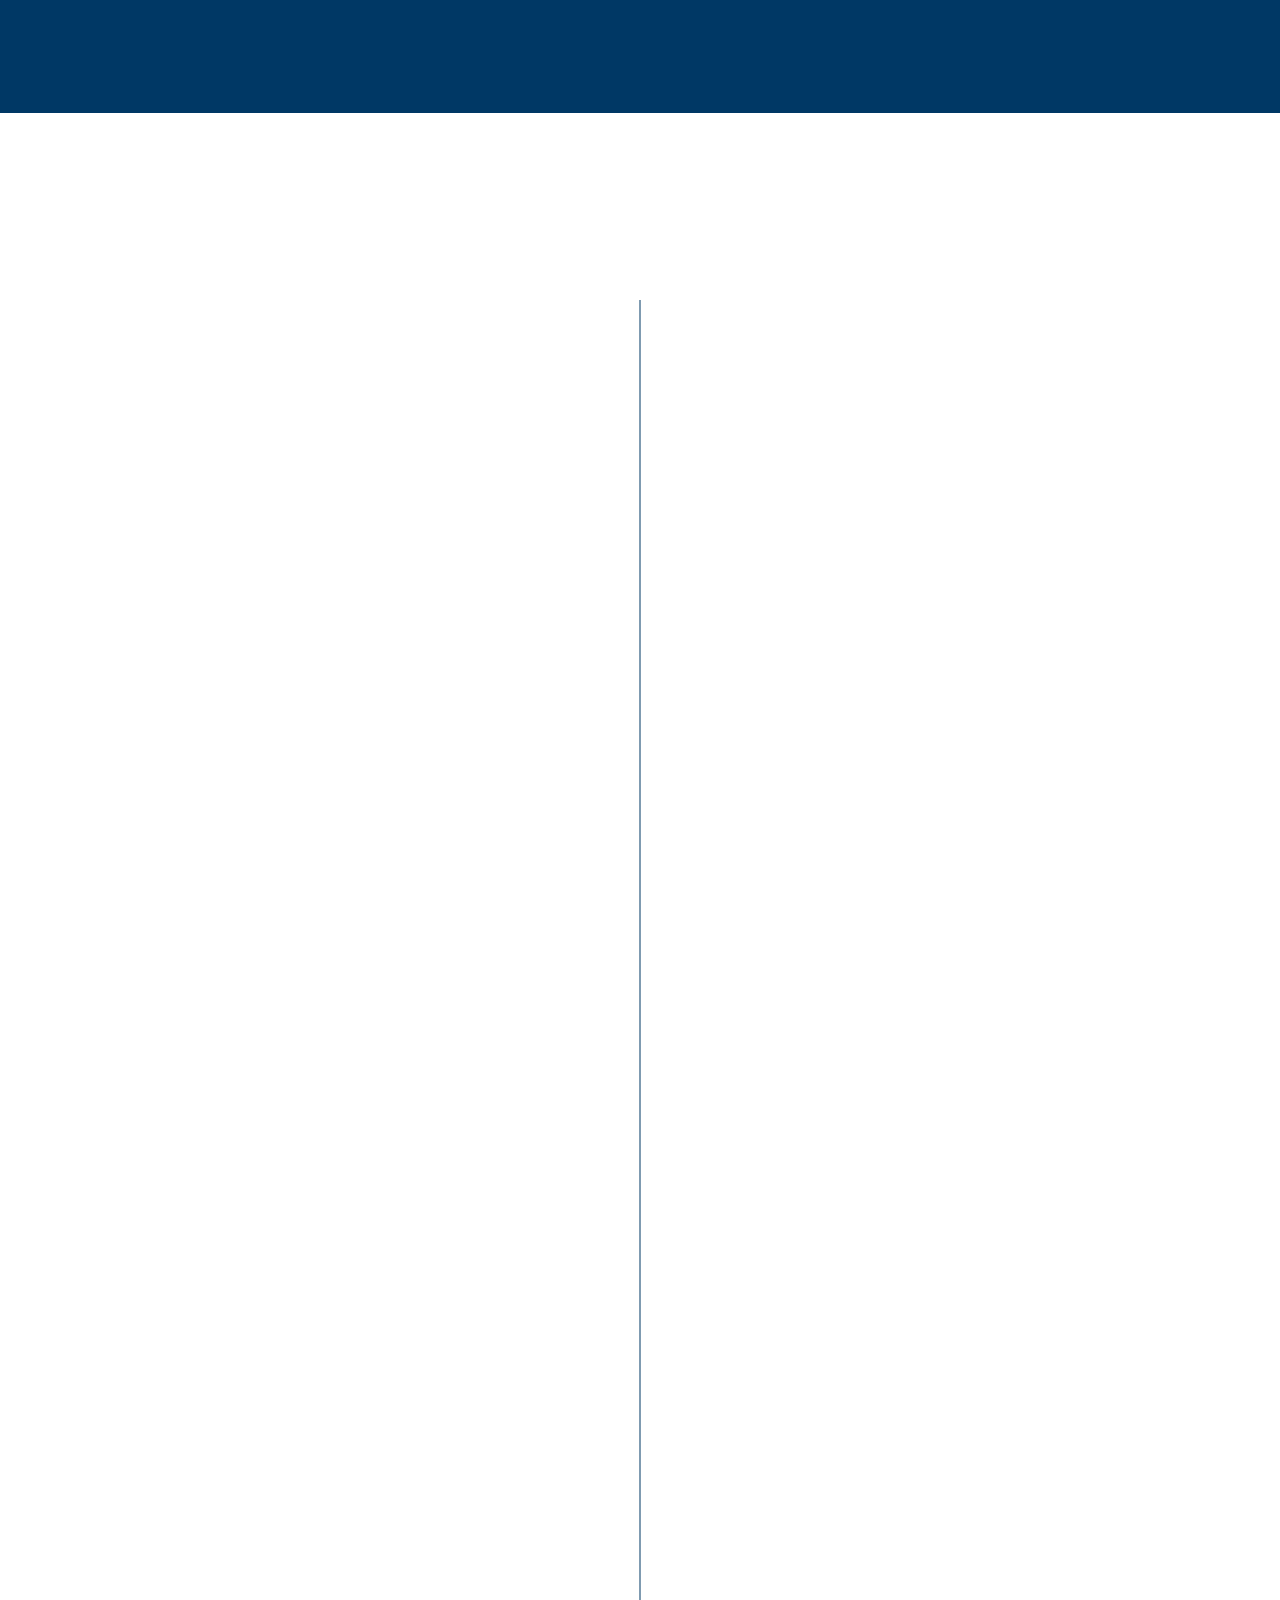
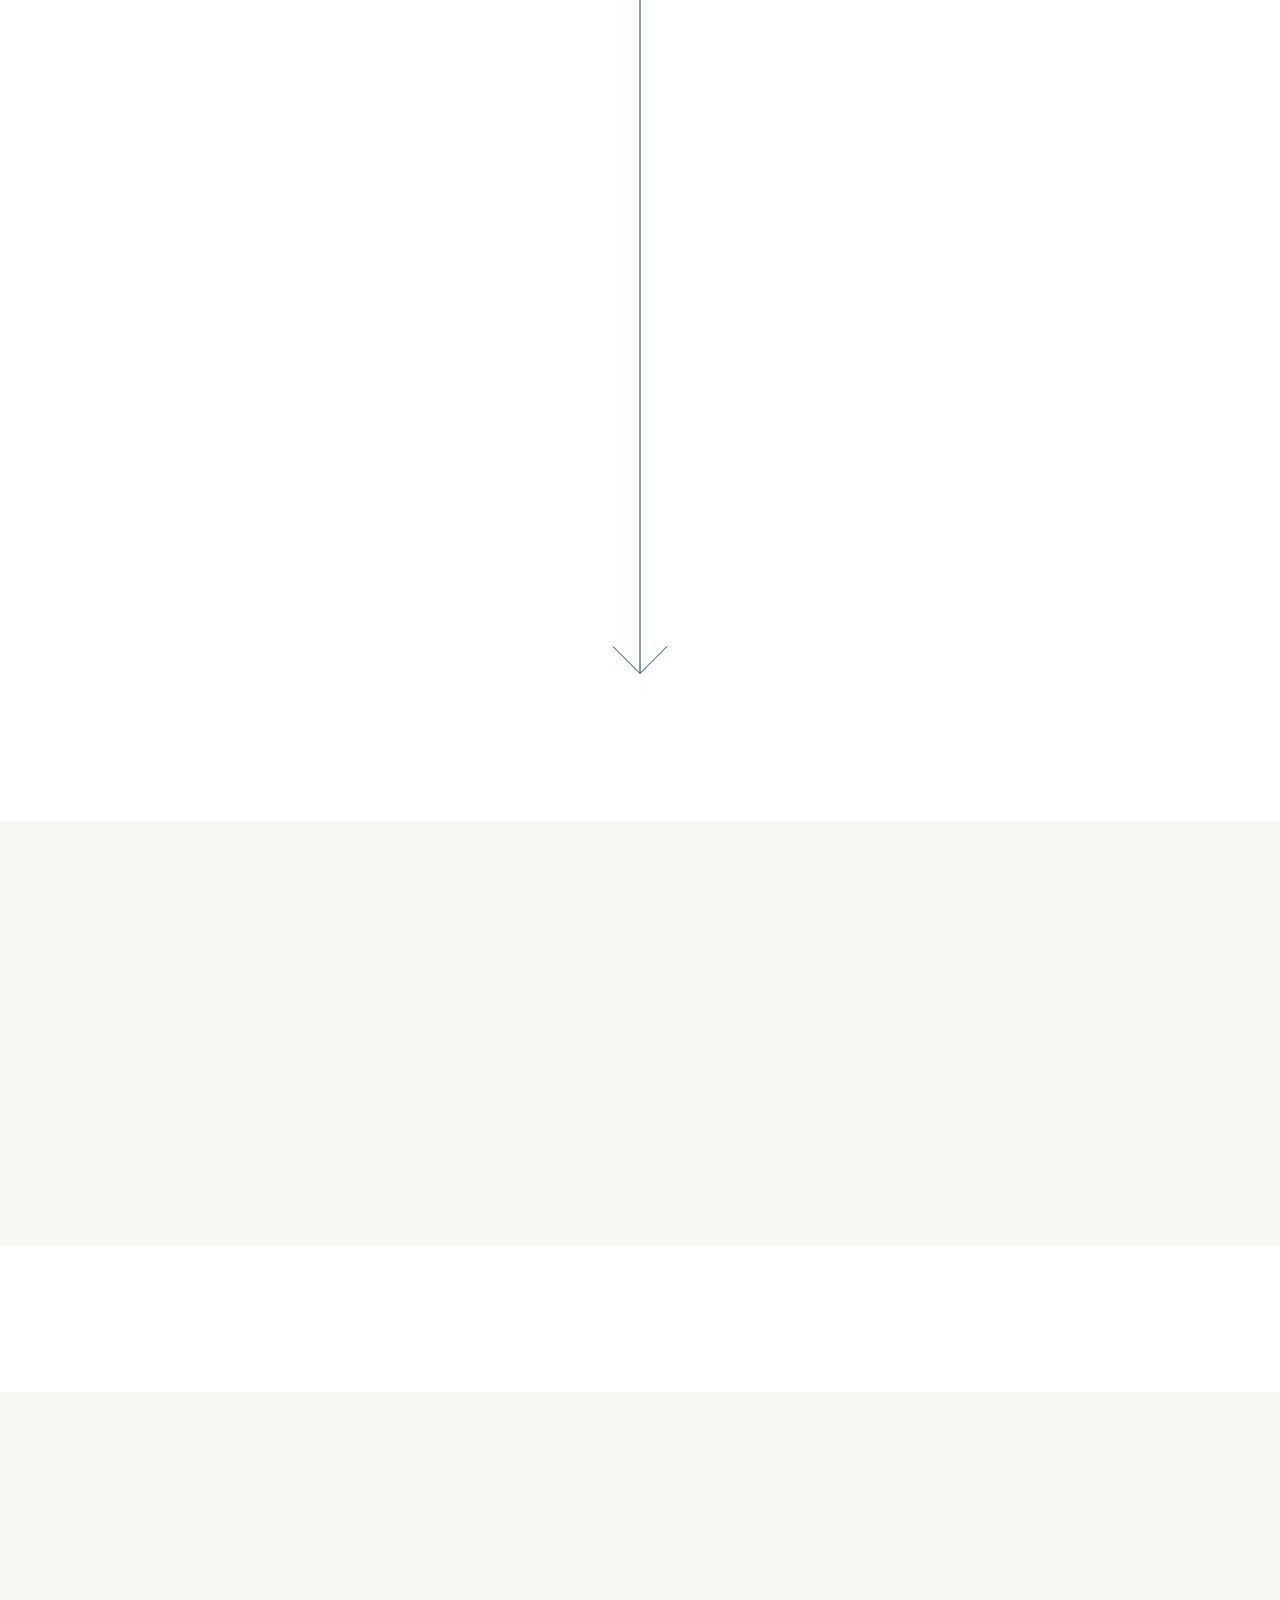
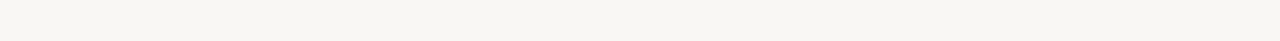
<file: landlord.html>
<!DOCTYPE html>
<html lang="en">
  <head>
    <meta charset="UTF-8" />
    <meta name="viewport" content="width=device-width, initial-scale=1.0" />
    <meta http-equiv="X-UA-Compatible" content="ie=edge" />
    <title>Document</title>
    <meta name="author" content="Yuriy Zudikhin" />
    <link href="https://calendly.com/assets/external/widget.css" rel="stylesheet">
    <link rel="stylesheet" href="css/slick.css" />
    <link rel="stylesheet" href="css/style.css" />
  </head>

  <body>

    <header class="header other">
      <div class="container">
        <div class="header_block">
          <a href="#" class="anime">
            <img src="img/header/logo.svg" alt="">
          </a>
          <button class="header_block_drop">
            <span></span>
            <span></span>
            <span></span>
          </button>
          <ul class="anime">
            <li>
              <a href="#">Recent Transactions</a>
            </li>
            <li>
              <a href="#">Meet Brian</a>
            </li>
            <li class="drop active">
              <div class="drop_down">
                <span>Services</span>
                <img src="img/header/down.svg" alt="">
              </div>
              <div class="drop_body">
                <ul>
                  <li class="active">
                    <a href="#">Landlord Representation</a>
                  </li>
                  <li>
                    <a href="#">Tenant Representation</a>
                  </li>
                </ul>
              </div>
            </li>
            <li>
              <a href="#">News</a>
            </li>
            <li>
              <a href="#">Contact</a>
            </li>
          </ul>
        </div>
        <div class="header_nav">
          <ul>
            <li class="active">
              <a href="#">Recent Transactions</a>
            </li>
            <li>
              <a href="#">Meet Brian</a>
            </li>
            <li class="header_nav_drop active">
              <div class="header_nav_drop_top">
                <span>Services</span>
                <img src="img/header/down.svg" alt="">
              </div>
              <div class="header_nav_drop_content">
                <ul>
                  <li>
                    <a href="#">Landlord Representation</a>
                  </li>
                  <li>
                    <a href="#">Tenant Representation</a>
                  </li>
                </ul>
              </div>
            </li>
            <li>
              <a href="#">News</a>
            </li>
            <li>
              <a href="#">Contact</a>
            </li>
          </ul>
        </div>
      </div>
    </header>

    <section class="representation">
      <div class="container">
        <h2 class="anime">Landlord Representation</h2>
        <div class="representation_block">

          <div class="representation_block_item anime">
            <div class="representation_block_item_img">
              <img src="img/representation/1.jfif" alt="">
            </div>
            <div class="representation_block_item_icon">
              <img src="img/representation/icon_1.svg" alt="">
            </div>
            <div class="representation_block_item_text">
              <h4>1. IDENTIFY</h4>
              <p>Meet in person to fully understand the best use specific to your property.</p>
            </div>
          </div>

          <div class="representation_block_item anime">
            <div class="representation_block_item_img">
              <img src="img/representation/2.jfif" alt="">
            </div>
            <div class="representation_block_item_icon representation_block_item_icon_long">
              <img src="img/representation/icon_2.svg" alt="">
            </div>
            <div class="representation_block_item_text">
              <h4>2. PROPERTY ANALYSIS</h4>
              <p>I’ll provide reports of local market trends & leasing prices to ensure an up-to-date evaluation of your asset.</p>
            </div>
          </div>

          <div class="representation_block_item anime">
            <div class="representation_block_item_img">
              <img src="img/representation/3.jfif" alt="">
            </div>
            <div class="representation_block_item_icon representation_block_item_icon_long">
              <img src="img/representation/icon_3.svg" alt="">
            </div>
            <div class="representation_block_item_text">
              <h4>3. PROACTIVE MARKETING</h4>
              <p>Between cold calling, cold emailing, direct mail, & traditional signage — no stone will be left unturned.</p>
            </div>
          </div>

          <div class="representation_block_item anime">
            <div class="representation_block_item_img">
              <img src="img/representation/4.jfif" alt="">
            </div>
            <div class="representation_block_item_icon">
              <img src="img/representation/icon_4.svg" alt="">
            </div>
            <div class="representation_block_item_text">
              <h4>4. SCREEN</h4>
              <p>Tenants interested will expect to send financials before touring. I’ll enable you to see the full picture of the tenant’s financial health prior to negotiations.</p>
            </div>
          </div>

          <div class="representation_block_item anime">
            <div class="representation_block_item_img">
              <img src="img/representation/5.jfif" alt="">
            </div>
            <div class="representation_block_item_icon">
              <img src="img/representation/icon_5.svg" alt="">
            </div>
            <div class="representation_block_item_text">
              <h4>5. SECURE</h4>
              <p>Leave it to me to negotiate the most favorable lease-terms to protect, and maximize the value and return of your asset.</p>
            </div>
          </div>

        </div>
      </div>
    </section>

    <section class="calendly">
      <div class="container">
        <div class="calendly_block">
          <div class="calendly_block_text anime">
            <h2>Lorem ipsum dolor sit amet</h2>
            <p>Lorem ipsum dolor sit amet, consectetur adipiscing elit, sed do eiusmod tempor incididunt ut labore et dolore magna aliqua. Ut enim ad minim veniam. Lorem ipsum dolor sit amet, consectetur adipiscing elit, sed do eiusmod.</p>
            <a href="#" class="btn">
              <span>Contact me</span>
            </a>
          </div>
          <div class="calendly_block_scr">
            <div class="calendly-inline-widget" data-url="https://calendly.com/briand-/free-15-minute-demo-call" style="min-width:320px;height:100%; padding: 0px;"></div>
            <script type="text/javascript" src="https://assets.calendly.com/assets/external/widget.js" async></script>
          </div>
        </div>
      </div>
    </section>

    <footer class="footer">
      <div class="container">
        <div class="footer_block">
          <div class="footer_block_logo anime">
            <a href="#">
              <img src="img/footer/logo.svg" alt="">
            </a>
          </div>
          <div class="footer_block_nav anime">
            <ul>
              <li>
                <a href="#">Recent Transactions</a>
              </li>
              <li>
                <a href="#">Meet Brian</a>
              </li>
              <li>
                <a href="#">Services</a>
              </li>
              <li>
                <a href="#">News </a>
              </li>
              <li>
                <a href="#">Contact Us  </a>
              </li>
            </ul>
          </div>
          <div class="footer_block_date anime">
            <h5>New York</h5>
            <p>520 Madison Avenue <br>
              Suite 3501 <br>
              New York, NY 10022</p>
          </div>
          <div class="footer_block_info anime">
            <a href="mailto:rentailwithbrian@gmail.com"> <img src="img/footer/mail.svg" alt=""> rentailwithbrian@gmail.com</a>
            <a href="tel:6464721900"><img src="img/footer/call.svg" alt="">646 472 1900</a>
            <a href="tel:6554721900"><img src="img/footer/call.svg" alt="">655 472 19000</a>
          </div>
          <div class="footer_block_social anime">
            <a href="#">
              <img src="img/footer/youtube.svg" alt="">
            </a>
            <a href="#">
              <img src="img/footer/twitter.svg" alt="">
            </a>
            <a href="#">
              <img src="img/footer/facebook.svg" alt="">
            </a>
          </div>
        </div>
        <div class="footer_under anime">
          <div class="footer_under_left">
            <a href="#">Terms of Use</a>
            <a href="#">Privacy Policy</a>
          </div>
          <div class="footer_under_right">
            <p>2022. Rentail With Brian. All Rights Reserved</p>
          </div>
        </div>
      </div>
    </footer>

    <script src="js/jquery-3.6.0.min.js"></script>
    <script src="js/slick.min.js"></script>
    <script src="js/main.js"></script>

    <script>
      $(".representation_block_item").each(function() {
        var pos = $(this).find("h4").position().top - 138;
        $(this).find(".representation_block_item_icon").css('top', pos);
      });
    </script>

  </body>
</html>
</file>
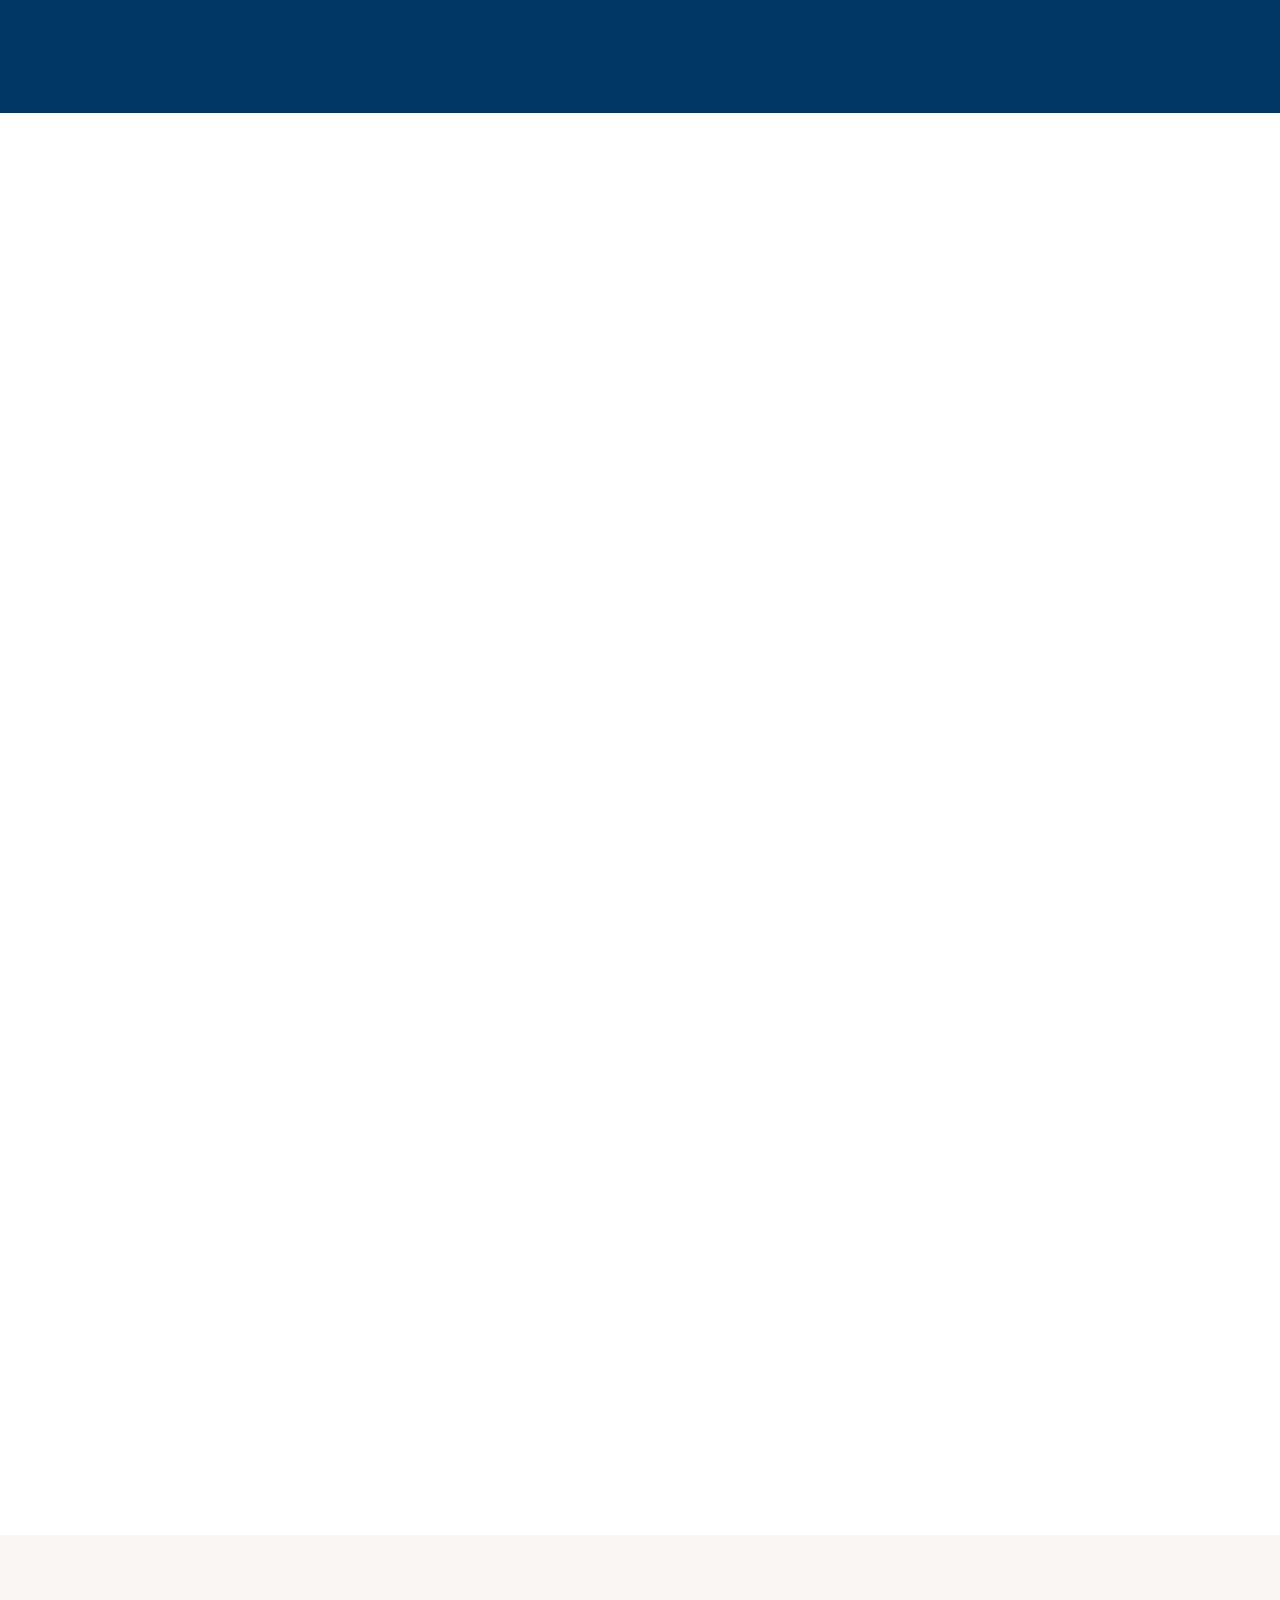
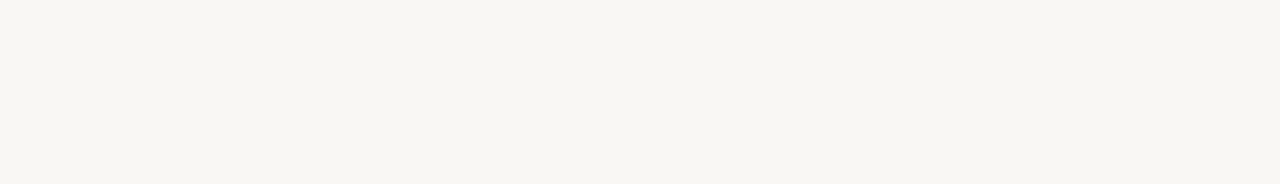
<file: news.html>
<!DOCTYPE html>
<html lang="en">
  <head>
    <meta charset="UTF-8" />
    <meta name="viewport" content="width=device-width, initial-scale=1.0" />
    <meta http-equiv="X-UA-Compatible" content="ie=edge" />
    <title>Document</title>
    <meta name="author" content="Yuriy Zudikhin" />
    <link rel="stylesheet" href="css/slick.css" />
    <link rel="stylesheet" href="css/style.css" />
  </head>

  <body>

    <header class="header other">
      <div class="container">
        <div class="header_block">
          <a href="#" class="anime">
            <img src="img/header/logo.svg" alt="">
          </a>
          <button class="header_block_drop">
            <span></span>
            <span></span>
            <span></span>
          </button>
          <ul class="anime">
            <li>
              <a href="#">Recent Transactions</a>
            </li>
            <li>
              <a href="#">Meet Brian</a>
            </li>
            <li class="drop">
              <div class="drop_down">
                <span>Services</span>
                <img src="img/header/down.svg" alt="">
              </div>
              <div class="drop_body">
                <ul>
                  <li>
                    <a href="#">Landlord Representation</a>
                  </li>
                  <li>
                    <a href="#">Tenant Representation</a>
                  </li>
                </ul>
              </div>
            </li>
            <li class="active">
              <a href="#">News</a>
            </li>
            <li>
              <a href="#">Contact</a>
            </li>
          </ul>
        </div>
        <div class="header_nav">
          <ul>
            <li class="active">
              <a href="#">Recent Transactions</a>
            </li>
            <li>
              <a href="#">Meet Brian</a>
            </li>
            <li class="header_nav_drop">
              <div class="header_nav_drop_top">
                <span>Services</span>
                <img src="img/header/down.svg" alt="">
              </div>
              <div class="header_nav_drop_content">
                <ul>
                  <li>
                    <a href="#">Landlord Representation</a>
                  </li>
                  <li>
                    <a href="#">Tenant Representation</a>
                  </li>
                </ul>
              </div>
            </li>
            <li>
              <a href="#">News</a>
            </li>
            <li>
              <a href="#">Contact</a>
            </li>
          </ul>
        </div>
      </div>
    </header>

    <section class="news">
      <div class="container">
        <div class="news_block">

          <a href="#" class="news_block_item anime">
            <img class="news_block_item_main" src="img/news/1.jfif" alt="">
            <div class="news_block_item_brand">
              <div class="news_block_item_brand_item">
                <img src="img/news/bloom.svg" alt="">
              </div>
              <div class="news_block_item_brand_item">
                <img src="img/news/text.png" alt="">
              </div>
            </div>
            <div class="news_block_item_text">
              <h3>Lorem ipsum dolor sit </h3>
              <p class="news_block_item_text_date">September 12, 2022</p>
              <p class="news_block_item_text_content">Lorem ipsum dolor sit amet, consectetur adipiscing elit, sed do eiusmod tempor incididunt ut labore et dolore magna aliqua. Ut enim ad minim veniam. Lorem ipsum dolor sit amet, consectetur adipiscing elit, sed do eiusmod tempor incididunt ut labore et dolore magna aliqua. Ut enim ad minim veniam</p>
              <p class="news_block_item_text_btn">Read more</p>
            </div>
          </a>

          <a href="#" class="news_block_item anime">
            <img class="news_block_item_main" src="img/news/2.jfif" alt="">
            <div class="news_block_item_brand">
              <div class="news_block_item_brand_item">
                <img src="img/news/bloom.svg" alt="">
              </div>
              <div class="news_block_item_brand_item">
                <img src="img/news/text.png" alt="">
              </div>
            </div>
            <div class="news_block_item_text">
              <h3>Lorem ipsum dolor sit </h3>
              <p class="news_block_item_text_date">September 12, 2022</p>
              <p class="news_block_item_text_content">Lorem ipsum dolor sit amet, consectetur adipiscing elit, sed do eiusmod tempor incididunt ut labore et dolore magna aliqua. Ut enim ad minim veniam. Lorem ipsum dolor sit amet, consectetur adipiscing elit, sed do eiusmod tempor incididunt ut labore et dolore magna aliqua. Ut enim ad minim veniam</p>
              <p class="news_block_item_text_btn">Read more</p>
            </div>
          </a>

          <a href="#" class="news_block_item anime">
            <img class="news_block_item_main" src="img/news/3.jfif" alt="">
            <div class="news_block_item_brand">
              <div class="news_block_item_brand_item">
                <img src="img/news/bloom.svg" alt="">
              </div>
              <div class="news_block_item_brand_item">
                <img src="img/news/text.png" alt="">
              </div>
            </div>
            <div class="news_block_item_text">
              <h3>Lorem ipsum dolor sit </h3>
              <p class="news_block_item_text_date">September 12, 2022</p>
              <p class="news_block_item_text_content">Lorem ipsum dolor sit amet, consectetur adipiscing elit, sed do eiusmod tempor incididunt ut labore et dolore magna aliqua. Ut enim ad minim veniam. Lorem ipsum dolor sit amet, consectetur adipiscing elit, sed do eiusmod tempor incididunt ut labore et dolore magna aliqua. Ut enim ad minim veniam</p>
              <p class="news_block_item_text_btn">Read more</p>
            </div>
          </a>

          <a href="#" class="news_block_item anime">
            <img class="news_block_item_main" src="img/news/4.jfif" alt="">
            <div class="news_block_item_brand">
              <div class="news_block_item_brand_item">
                <img src="img/news/bloom.svg" alt="">
              </div>
              <div class="news_block_item_brand_item">
                <img src="img/news/text.png" alt="">
              </div>
            </div>
            <div class="news_block_item_text">
              <h3>Lorem ipsum dolor sit </h3>
              <p class="news_block_item_text_date">September 12, 2022</p>
              <p class="news_block_item_text_content">Lorem ipsum dolor sit amet, consectetur adipiscing elit, sed do eiusmod tempor incididunt ut labore et dolore magna aliqua. Ut enim ad minim veniam. Lorem ipsum dolor sit amet, consectetur adipiscing elit, sed do eiusmod tempor incididunt ut labore et dolore magna aliqua. Ut enim ad minim veniam</p>
              <p class="news_block_item_text_btn">Read more</p>
            </div>
          </a>

          <a href="#" class="news_block_item anime">
            <img class="news_block_item_main" src="img/news/5.jfif" alt="">
            <div class="news_block_item_brand">
              <div class="news_block_item_brand_item">
                <img src="img/news/bloom.svg" alt="">
              </div>
              <div class="news_block_item_brand_item">
                <img src="img/news/text.png" alt="">
              </div>
            </div>
            <div class="news_block_item_text">
              <h3>Lorem ipsum dolor sit </h3>
              <p class="news_block_item_text_date">September 12, 2022</p>
              <p class="news_block_item_text_content">Lorem ipsum dolor sit amet, consectetur adipiscing elit, sed do eiusmod tempor incididunt ut labore et dolore magna aliqua. Ut enim ad minim veniam. Lorem ipsum dolor sit amet, consectetur adipiscing elit, sed do eiusmod tempor incididunt ut labore et dolore magna aliqua. Ut enim ad minim veniam</p>
              <p class="news_block_item_text_btn">Read more</p>
            </div>
          </a>

          <a href="#" class="news_block_item anime">
            <img class="news_block_item_main" src="img/news/1.jfif" alt="">
            <div class="news_block_item_brand">
              <div class="news_block_item_brand_item">
                <img src="img/news/bloom.svg" alt="">
              </div>
              <div class="news_block_item_brand_item">
                <img src="img/news/text.png" alt="">
              </div>
            </div>
            <div class="news_block_item_text">
              <h3>Lorem ipsum dolor sit </h3>
              <p class="news_block_item_text_date">September 12, 2022</p>
              <p class="news_block_item_text_content">Lorem ipsum dolor sit amet, consectetur adipiscing elit, sed do eiusmod tempor incididunt ut labore et dolore magna aliqua. Ut enim ad minim veniam. Lorem ipsum dolor sit amet, consectetur adipiscing elit, sed do eiusmod tempor incididunt ut labore et dolore magna aliqua. Ut enim ad minim veniam</p>
              <p class="news_block_item_text_btn">Read more</p>
            </div>
          </a>

        </div>
      </div>
    </section>

    <footer class="footer">
      <div class="container">
        <div class="footer_block">
          <div class="footer_block_logo anime">
            <a href="#">
              <img src="img/footer/logo.svg" alt="">
            </a>
          </div>
          <div class="footer_block_nav anime">
            <ul>
              <li>
                <a href="#">Recent Transactions</a>
              </li>
              <li>
                <a href="#">Meet Brian</a>
              </li>
              <li>
                <a href="#">Services</a>
              </li>
              <li>
                <a href="#">News </a>
              </li>
              <li>
                <a href="#">Contact Us  </a>
              </li>
            </ul>
          </div>
          <div class="footer_block_date anime">
            <h5>New York</h5>
            <p>520 Madison Avenue <br>
              Suite 3501 <br>
              New York, NY 10022</p>
          </div>
          <div class="footer_block_info anime">
            <a href="mailto:rentailwithbrian@gmail.com"> <img src="img/footer/mail.svg" alt=""> rentailwithbrian@gmail.com</a>
            <a href="tel:6464721900"><img src="img/footer/call.svg" alt="">646 472 1900</a>
            <a href="tel:6554721900"><img src="img/footer/call.svg" alt="">655 472 19000</a>
          </div>
          <div class="footer_block_social anime">
            <a href="#">
              <img src="img/footer/youtube.svg" alt="">
            </a>
            <a href="#">
              <img src="img/footer/twitter.svg" alt="">
            </a>
            <a href="#">
              <img src="img/footer/facebook.svg" alt="">
            </a>
          </div>
        </div>
        <div class="footer_under anime">
          <div class="footer_under_left">
            <a href="#">Terms of Use</a>
            <a href="#">Privacy Policy</a>
          </div>
          <div class="footer_under_right">
            <p>2022. Rentail With Brian. All Rights Reserved</p>
          </div>
        </div>
      </div>
    </footer>

    <script src="js/jquery-3.6.0.min.js"></script>
    <script src="js/slick.min.js"></script>
    <script src="js/main.js"></script>

  </body>
</html>
</file>
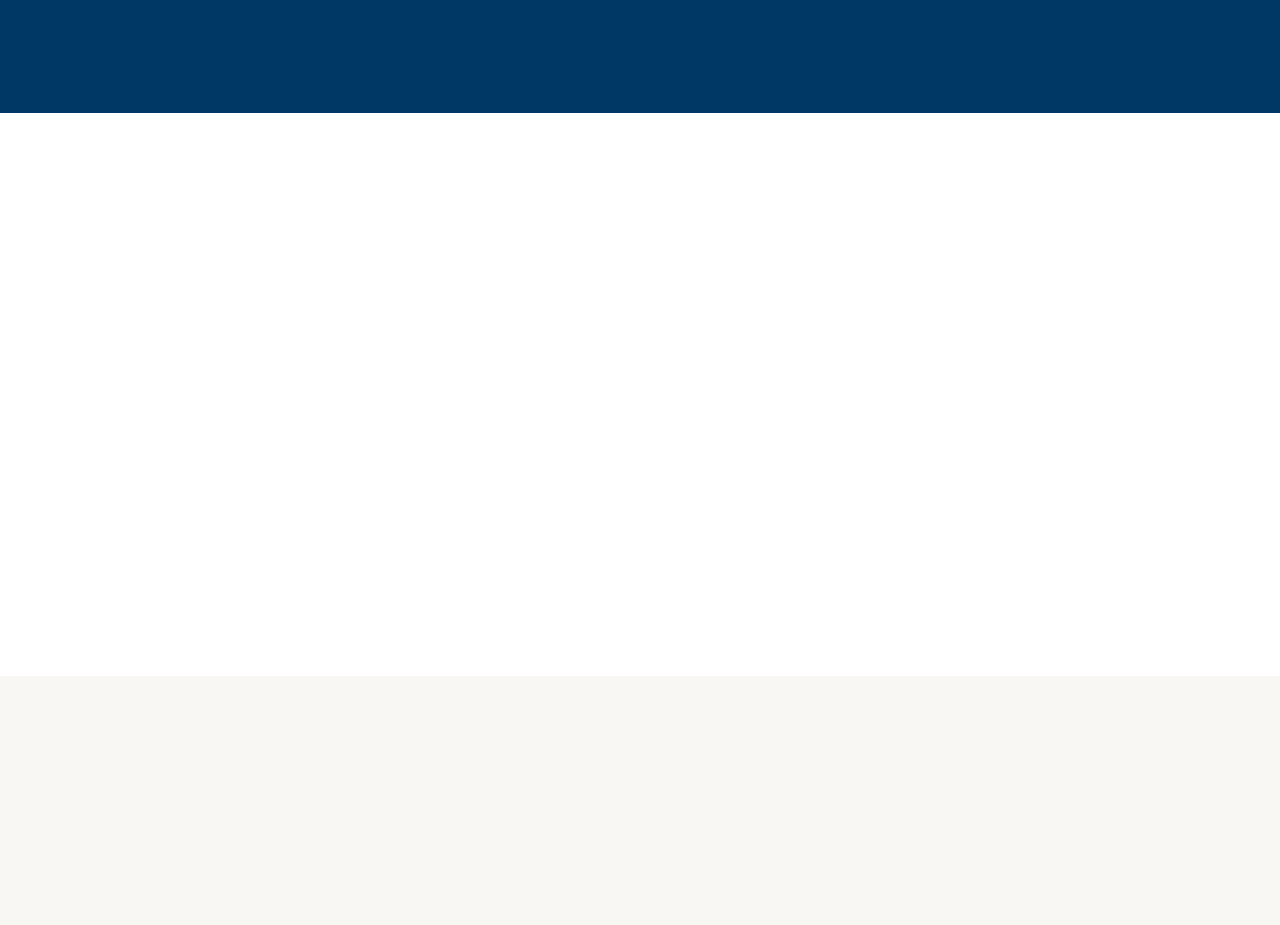
<file: request.html>
<!DOCTYPE html>
<html lang="en">
  <head>
    <meta charset="UTF-8" />
    <meta name="viewport" content="width=device-width, initial-scale=1.0" />
    <meta http-equiv="X-UA-Compatible" content="ie=edge" />
    <title>Document</title>
    <meta name="author" content="Yuriy Zudikhin" />
    <link href="https://calendly.com/assets/external/widget.css" rel="stylesheet">
    <link rel="stylesheet" href="css/slick.css" />
    <link rel="stylesheet" href="css/style.css" />
  </head>

  <body>

    <header class="header other">
      <div class="container">
        <div class="header_block">
          <a href="#" class="anime">
            <img src="img/header/logo.svg" alt="">
          </a>
          <button class="header_block_drop">
            <span></span>
            <span></span>
            <span></span>
          </button>
          <ul class="anime">
            <li>
              <a href="#">Recent Transactions</a>
            </li>
            <li>
              <a href="#">Meet Brian</a>
            </li>
            <li class="drop">
              <div class="drop_down">
                <span>Services</span>
                <img src="img/header/down.svg" alt="">
              </div>
              <div class="drop_body">
                <ul>
                  <li>
                    <a href="#">Landlord Representation</a>
                  </li>
                  <li>
                    <a href="#">Tenant Representation</a>
                  </li>
                </ul>
              </div>
            </li>
            <li>
              <a href="#">News</a>
            </li>
            <li class="active">
              <a href="#">Contact</a>
            </li>
          </ul>
        </div>
        <div class="header_nav">
          <ul>
            <li>
              <a href="#">Recent Transactions</a>
            </li>
            <li>
              <a href="#">Meet Brian</a>
            </li>
            <li class="header_nav_drop">
              <div class="header_nav_drop_top">
                <span>Services</span>
                <img src="img/header/down.svg" alt="">
              </div>
              <div class="header_nav_drop_content">
                <ul>
                  <li>
                    <a href="#">Landlord Representation</a>
                  </li>
                  <li>
                    <a href="#">Tenant Representation</a>
                  </li>
                </ul>
              </div>
            </li>
            <li>
              <a href="#">News</a>
            </li>
            <li class="active">
              <a href="#">Contact</a>
            </li>
          </ul>
        </div>
      </div>
    </header>

    <section class="request">
      <div class="container">
        <div class="request_block">
          <div class="request_block_left">
            <h2 class="anime">Request a Quote</h2>

            <div class="request_block_left_one anime">
              <h5>1/3. CONTACT INFORMATION</h5>
              <div class="request_block_left_one_wrap">
                <input id="firstName" type="text" placeholder="First Name*">
                <input id="lastName" type="text" placeholder="Last Name*">
                <input id="firm" type="text" placeholder="Firm*">
                <input id="phone" type="tel" placeholder="Phone*">
                <input id="email" type="email" placeholder="Email*">
              </div>
              <div class="request_block_left_one_next btn">
                <span>Next</span>
              </div>
            </div>

            <div class="request_block_left_two anime">
              <h5>2/3. CONTACT INFORMATION</h5>
              <div class="request_block_left_two_wrap">
                <div class="request_block_left_two_wrap_item active">
                  <div class="request_block_left_two_wrap_item_img">
                    <img class="active" src="img/request/ok.svg" alt="">
                    <img class="default" src="img/request/default.svg" alt="">
                  </div>
                  <p>Landlord Rep</p>
                </div>
                <div class="request_block_left_two_wrap_item">
                  <div class="request_block_left_two_wrap_item_img">
                    <img class="active" src="img/request/ok.svg" alt="">
                    <img class="default" src="img/request/default.svg" alt="">
                  </div>
                  <p>Landlord Rep</p>
                </div>
                <div class="request_block_left_two_wrap_item">
                  <div class="request_block_left_two_wrap_item_img">
                    <img class="active" src="img/request/ok.svg" alt="">
                    <img class="default" src="img/request/default.svg" alt="">
                  </div>
                  <p>Landlord Rep</p>
                </div>
                <div class="request_block_left_two_wrap_item">
                  <div class="request_block_left_two_wrap_item_img">
                    <img class="active" src="img/request/ok.svg" alt="">
                    <img class="default" src="img/request/default.svg" alt="">
                  </div>
                  <p>Landlord Rep</p>
                </div>
              </div>
              <div class="request_block_left_two_next btn">
                <span>Next</span>
              </div>
            </div>

            <div class="request_block_left_three anime">
              <h5>3/3. more information</h5>
              <div class="request_block_left_three_wrap">
                <input id="propertyType" type="text" placeholder="Property Type*">
                <input id="investmentType" type="text" placeholder="Investment Type*">
                <input id="loanSize" type="text" placeholder="Loan Size*">
                <input id="propertyCity" type="text" placeholder="Property City*">
                <input id="propertyState" type="email" placeholder="Property State*">
              </div>
              <div class="request_block_left_three_next btn">
                <span>Submit</span>
              </div>
            </div>

          </div>
          <div class="request_block_right anime">
            <img src="img/request/1.jfif" alt="">
          </div>
        </div>
      </div>
    </section>

    <footer class="footer">
      <div class="container">
        <div class="footer_block">
          <div class="footer_block_logo anime">
            <a href="#">
              <img src="img/footer/logo.svg" alt="">
            </a>
          </div>
          <div class="footer_block_nav anime">
            <ul>
              <li>
                <a href="#">Recent Transactions</a>
              </li>
              <li>
                <a href="#">Meet Brian</a>
              </li>
              <li>
                <a href="#">Services</a>
              </li>
              <li>
                <a href="#">News </a>
              </li>
              <li>
                <a href="#">Contact Us  </a>
              </li>
            </ul>
          </div>
          <div class="footer_block_date anime">
            <h5>New York</h5>
            <p>520 Madison Avenue <br>
              Suite 3501 <br>
              New York, NY 10022</p>
          </div>
          <div class="footer_block_info anime">
            <a href="mailto:rentailwithbrian@gmail.com"> <img src="img/footer/mail.svg" alt=""> rentailwithbrian@gmail.com</a>
            <a href="tel:6464721900"><img src="img/footer/call.svg" alt="">646 472 1900</a>
            <a href="tel:6554721900"><img src="img/footer/call.svg" alt="">655 472 19000</a>
          </div>
          <div class="footer_block_social anime">
            <a href="#">
              <img src="img/footer/youtube.svg" alt="">
            </a>
            <a href="#">
              <img src="img/footer/twitter.svg" alt="">
            </a>
            <a href="#">
              <img src="img/footer/facebook.svg" alt="">
            </a>
          </div>
        </div>
        <div class="footer_under anime">
          <div class="footer_under_left">
            <a href="#">Terms of Use</a>
            <a href="#">Privacy Policy</a>
          </div>
          <div class="footer_under_right">
            <p>2022. Rentail With Brian. All Rights Reserved</p>
          </div>
        </div>
      </div>
    </footer>

    <div class="modal_back"></div>

    <div class="modal_thank">
      <h3>Looking forward <br> to talking</h3>
      <p>Thank you for submitting!</p>
      <div class="modal_thank_close">
        <span>close</span>
      </div>
    </div>

    <script src="js/jquery-3.6.0.min.js"></script>
    <script src="js/slick.min.js"></script>
    <script src="js/main.js"></script>

    <script>

      $(".request_block_left_one_next").click(function() {

        if (!$('#firstName').val()) {
          $("#firstName").addClass("error");
        } else {
          $("#firstName").removeClass("error");
        }

        if (!$('#lastName').val()) {
          $("#lastName").addClass("error");
        } else {
          $("#lastName").removeClass("error");
        }

        if (!$('#firm').val()) {
          $("#firm").addClass("error");
        } else {
          $("#firm").removeClass("error");
        }

        if (!$('#phone').val()) {
          $("#phone").addClass("error");
        } else {
          $("#phone").removeClass("error");
        }

        if (!$('#email').val()) {
          $("#email").addClass("error");
        } else {
          $("#email").removeClass("error");
        }

        if(!$(".request_block_left_one_wrap input").hasClass("error")) {
          $(".request_block_left_one").addClass("hide");
          $(".request_block_left_two").addClass("active");
        }

      });

    </script>

    <script>
      $(".request_block_left_two_next").click(function() {
        $(".request_block_left_two").removeClass("active");
        $(".request_block_left_three").addClass("active");
      });
    </script>

    <script>

      $(".request_block_left_three_next").click(function() {

        if (!$('#propertyType').val()) {
          $("#propertyType").addClass("error");
        } else {
          $("#propertyType").removeClass("error");
        }

        if (!$('#investmentType').val()) {
          $("#investmentType").addClass("error");
        } else {
          $("#investmentType").removeClass("error");
        }

        if (!$('#loanSize').val()) {
          $("#loanSize").addClass("error");
        } else {
          $("#loanSize").removeClass("error");
        }

        if (!$('#propertyCity').val()) {
          $("#propertyCity").addClass("error");
        } else {
          $("#propertyCity").removeClass("error");
        }

        if (!$('#propertyState').val()) {
          $("#propertyState").addClass("error");
        } else {
          $("#propertyState").removeClass("error");
        }

        if(!$(".request_block_left_three_wrap input").hasClass("error")) {
          $(".modal_back").addClass("active");
          $(".modal_thank").addClass("active");
          $("body").addClass("scroll");
        }

      });

    </script>


    <!-- <script>
      $("#test").click(function() {
        $(`input[type="submit"]`).trigger( "click" );
      });
    </script>

    <script>

      document.addEventListener( 'wpcf7mailsent', function( event ) {
        alert("zaebis");
      }, false );

    </script> -->

  </body>
</html>
</file>
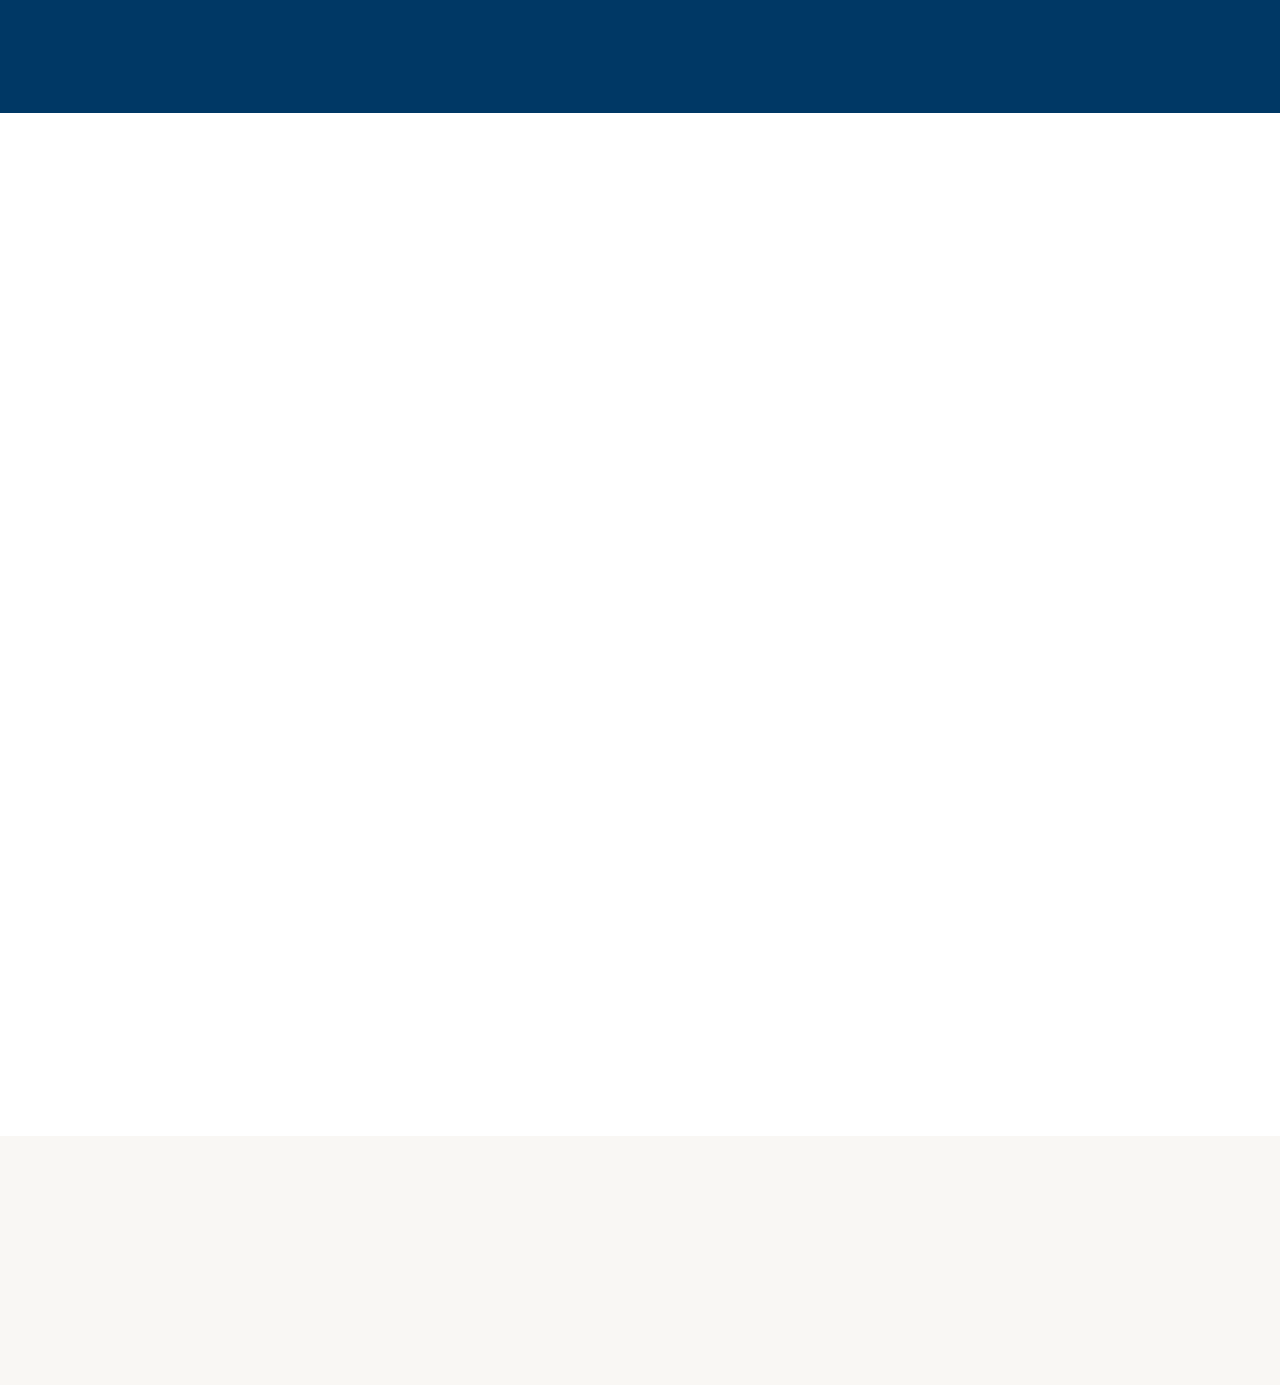
<file: single_transactions.html>
<!DOCTYPE html>
<html lang="en">
  <head>
    <meta charset="UTF-8" />
    <meta name="viewport" content="width=device-width, initial-scale=1.0" />
    <meta http-equiv="X-UA-Compatible" content="ie=edge" />
    <title>Document</title>
    <meta name="author" content="Yuriy Zudikhin" />
    <link rel="stylesheet" href="css/slick.css" />
    <link rel="stylesheet" href="css/style.css" />
  </head>

  <body>

    <header class="header other">
      <div class="container">
        <div class="header_block">
          <a href="#" class="anime">
            <img src="img/header/logo.svg" alt="">
          </a>
          <button class="header_block_drop">
            <span></span>
            <span></span>
            <span></span>
          </button>
          <ul class="anime">
            <li class="active">
              <a href="#">Recent Transactions</a>
            </li>
            <li>
              <a href="#">Meet Brian</a>
            </li>
            <li class="drop">
              <div class="drop_down">
                <span>Services</span>
                <img src="img/header/down.svg" alt="">
              </div>
              <div class="drop_body">
                <ul>
                  <li>
                    <a href="#">Landlord Representation</a>
                  </li>
                  <li>
                    <a href="#">Tenant Representation</a>
                  </li>
                </ul>
              </div>
            </li>
            <li>
              <a href="#">News</a>
            </li>
            <li>
              <a href="#">Contact</a>
            </li>
          </ul>
        </div>
        <div class="header_nav">
          <ul>
            <li class="active">
              <a href="#">Recent Transactions</a>
            </li>
            <li>
              <a href="#">Meet Brian</a>
            </li>
            <li class="header_nav_drop">
              <div class="header_nav_drop_top">
                <span>Services</span>
                <img src="img/header/down.svg" alt="">
              </div>
              <div class="header_nav_drop_content">
                <ul>
                  <li>
                    <a href="#">Landlord Representation</a>
                  </li>
                  <li>
                    <a href="#">Tenant Representation</a>
                  </li>
                </ul>
              </div>
            </li>
            <li>
              <a href="#">News</a>
            </li>
            <li>
              <a href="#">Contact</a>
            </li>
          </ul>
        </div>
      </div>
    </header>

    <section class="single_trans">
      <div class="container">
        <h2 class="anime">Monica Vinader</h2>
        <div class="single_trans_block">
          <div class="single_trans_block_left anime">
            <button class="single_trans_block_left_prev">
              <img src="img/single_transactions/prev.svg" alt="">
            </button>
            <div class="single_trans_block_left_slider">
              <div class="single_trans_block_left_slider_item">
                <img src="img/single_transactions/1.jfif" alt="">
              </div>
              <div class="single_trans_block_left_slider_item">
                <img src="img/representation/2.jfif" alt="">
              </div>
              <div class="single_trans_block_left_slider_item">
                <img src="img/representation/3.jfif" alt="">
              </div>
            </div>
            <button class="single_trans_block_left_next">
              <img src="img/single_transactions/next.svg" alt="">
            </button>
          </div>
          <div class="single_trans_block_right anime">
            <div class="single_trans_block_right_item">
              <img src="img/single_transactions/users.svg" alt="">
              <div class="single_trans_block_right_item_text">
                <h4>Client:</h4>
                <p>Kimco Realty</p>
              </div>
            </div>
            <div class="single_trans_block_right_item">
              <img src="img/single_transactions/location.svg" alt="">
              <div class="single_trans_block_right_item_text">
                <h4>Location:</h4>
                <p>Suffolk County, New York</p>
              </div>
            </div>
            <div class="single_trans_block_right_item">
              <img src="img/single_transactions/gla.svg" alt="">
              <div class="single_trans_block_right_item_text">
                <h4>GLA:</h4>
                <p>387K SF</p>
              </div>
            </div>
            <div class="single_trans_block_right_item">
              <img src="img/single_transactions/building.svg" alt="">
              <div class="single_trans_block_right_item_text">
                <h4>Tenants:</h4>
                <p>Walmart, Big Lots, JOANN</p>
              </div>
            </div>
            <div class="single_trans_block_right_item">
              <img src="img/single_transactions/date.svg" alt="">
              <div class="single_trans_block_right_item_text">
                <h4>Closing:</h4>
                <p>February 2021</p>
              </div>
            </div>
            <div class="single_trans_block_right_item">
              <img src="img/single_transactions/money.svg" alt="">
              <div class="single_trans_block_right_item_text">
                <h4>Sale Price:</h4>
                <p>$52.5 Million</p>
              </div>
            </div>
          </div>
        </div>
        <div class="single_trans_bottom">
          <div class="single_trans_bottom_left anime">
            <h3>Overview</h3>
            <h6>151 Spring Street <br> SoHo</h6>
            <p>With Monica Vinader obtaining the royal stamp of approval from the Duchess of York, it was only befitting of the eponymous British jewelry brand to land their first US store amongst global retail royalty on SoHo’s Spring Street.</p>
            <p>The contemporary nature and universal appeal of her brand will allow it to expand into many of America’s luxury retail markets in the near future.</p>
            <p>Monica Vinader exclusively engaged Sinvin's Retail Advisory Group to source and secure the 1,600 
              sf space which uniquely boasts two display windows showcasing her stunning array of jewels.</p>
          </div>
          <div class="single_trans_bottom_right anime">
            <h3>More Transactions</h3>
            <div class="single_trans_bottom_right_list">
              <a href="#" class="single_trans_bottom_right_list_item">
                <img class="single_trans_bottom_right_list_item_main" src="img/transactions/1.jfif" alt="">
                <img class="single_trans_bottom_right_list_item_logo" src="img/transactions/logo_1.svg" alt="">
                <button class="single_trans_bottom_right_list_item_btn btn">
                  <span>VIEW details</span>
                </button>
              </a>
              <a href="#" class="single_trans_bottom_right_list_item">
                <img class="single_trans_bottom_right_list_item_main" src="img/transactions/2.jfif" alt="">
                <img class="single_trans_bottom_right_list_item_logo" src="img/transactions/logo_2.svg" alt="">
                <button class="single_trans_bottom_right_list_item_btn btn">
                  <span>VIEW details</span>
                </button>
              </a>
            </div>
          </div>
        </div>
      </div>
    </section>

    <footer class="footer">
      <div class="container">
        <div class="footer_block">
          <div class="footer_block_logo">
            <a href="#" class="anime">
              <img src="img/footer/logo.svg" alt="">
            </a>
          </div>
          <div class="footer_block_nav anime">
            <ul>
              <li>
                <a href="#">Recent Transactions</a>
              </li>
              <li>
                <a href="#">Meet Brian</a>
              </li>
              <li>
                <a href="#">Services</a>
              </li>
              <li>
                <a href="#">News </a>
              </li>
              <li>
                <a href="#">Contact Us  </a>
              </li>
            </ul>
          </div>
          <div class="footer_block_date anime">
            <h5>New York</h5>
            <p>520 Madison Avenue <br>
              Suite 3501 <br>
              New York, NY 10022</p>
          </div>
          <div class="footer_block_info anime">
            <a href="mailto:rentailwithbrian@gmail.com"> <img src="img/footer/mail.svg" alt=""> rentailwithbrian@gmail.com</a>
            <a href="tel:6464721900"><img src="img/footer/call.svg" alt="">646 472 1900</a>
            <a href="tel:6554721900"><img src="img/footer/call.svg" alt="">655 472 19000</a>
          </div>
          <div class="footer_block_social anime">
            <a href="#">
              <img src="img/footer/youtube.svg" alt="">
            </a>
            <a href="#">
              <img src="img/footer/twitter.svg" alt="">
            </a>
            <a href="#">
              <img src="img/footer/facebook.svg" alt="">
            </a>
          </div>
        </div>
        <div class="footer_under anime">
          <div class="footer_under_left">
            <a href="#">Terms of Use</a>
            <a href="#">Privacy Policy</a>
          </div>
          <div class="footer_under_right">
            <p>2022. Rentail With Brian. All Rights Reserved</p>
          </div>
        </div>
      </div>
    </footer>

    <script src="js/jquery-3.6.0.min.js"></script>
    <script src="js/slick.min.js"></script>
    <script src="js/main.js"></script>

  </body>
</html>
</file>
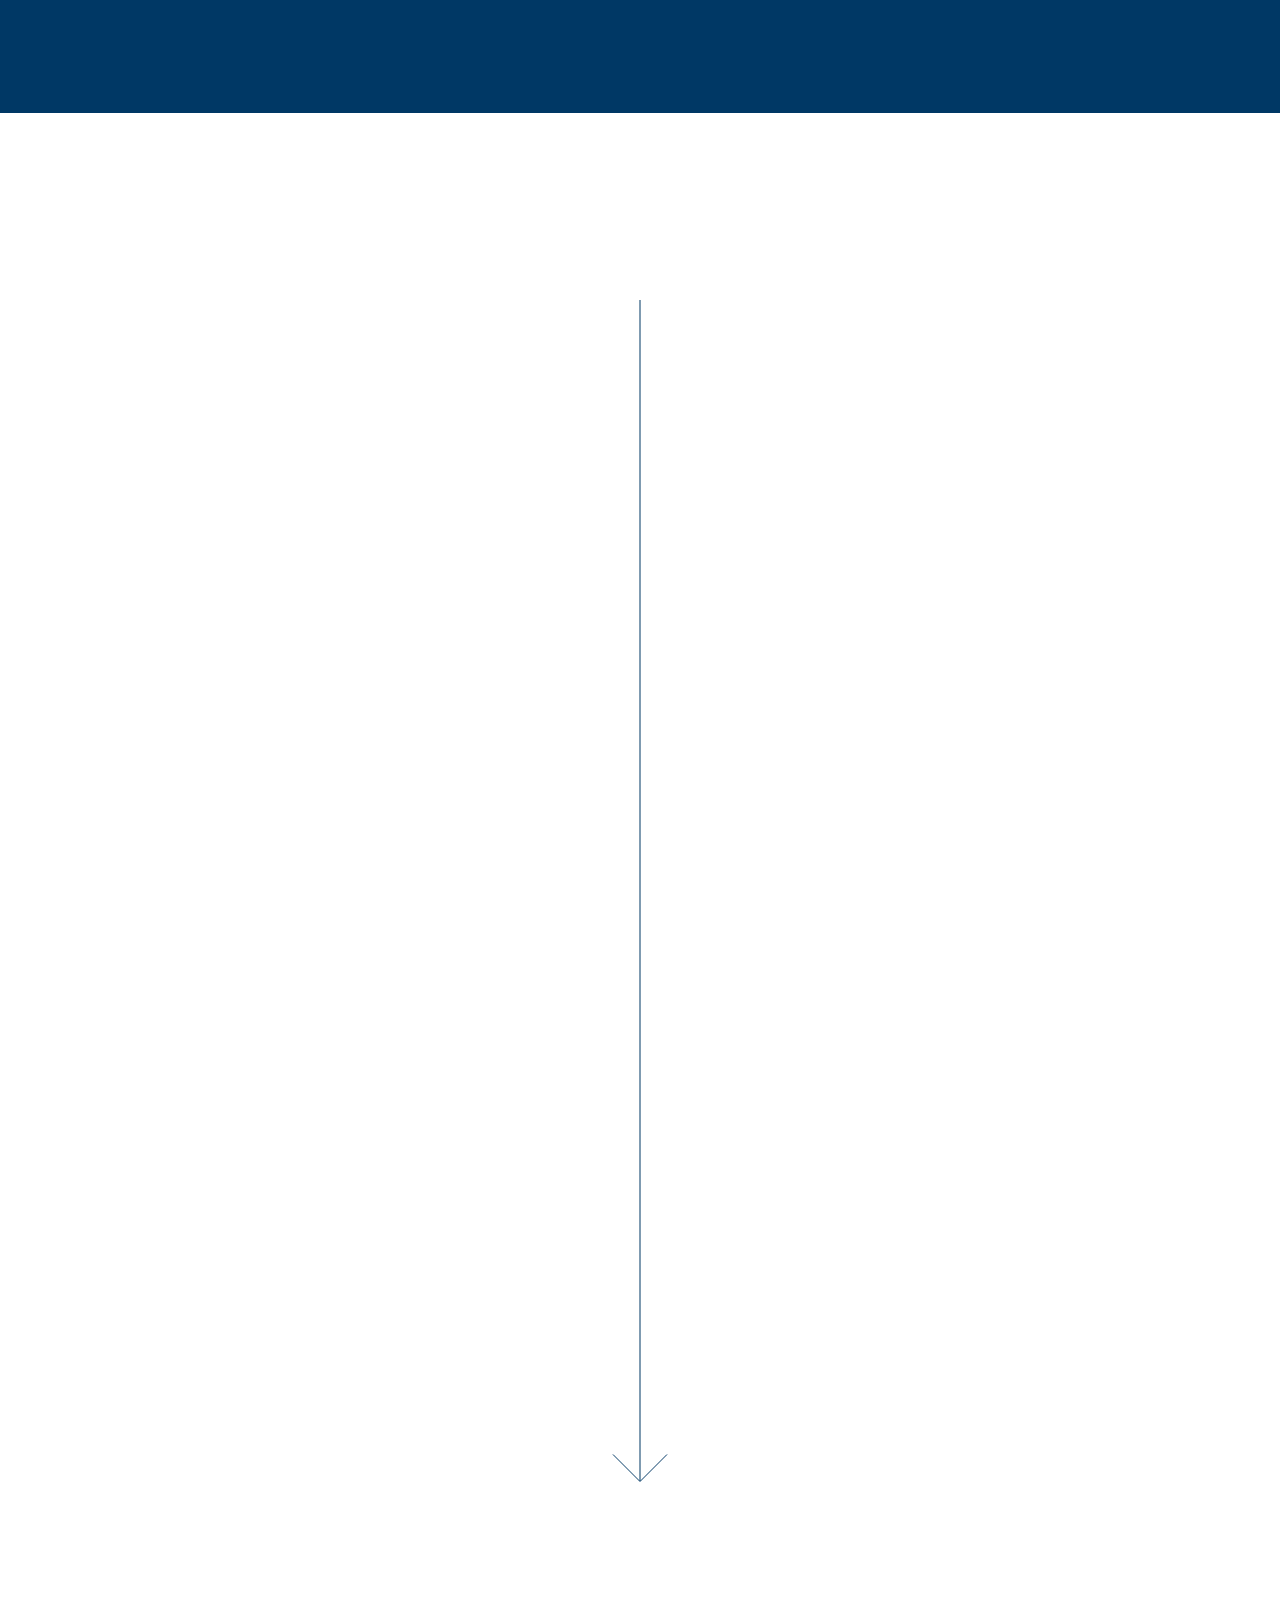
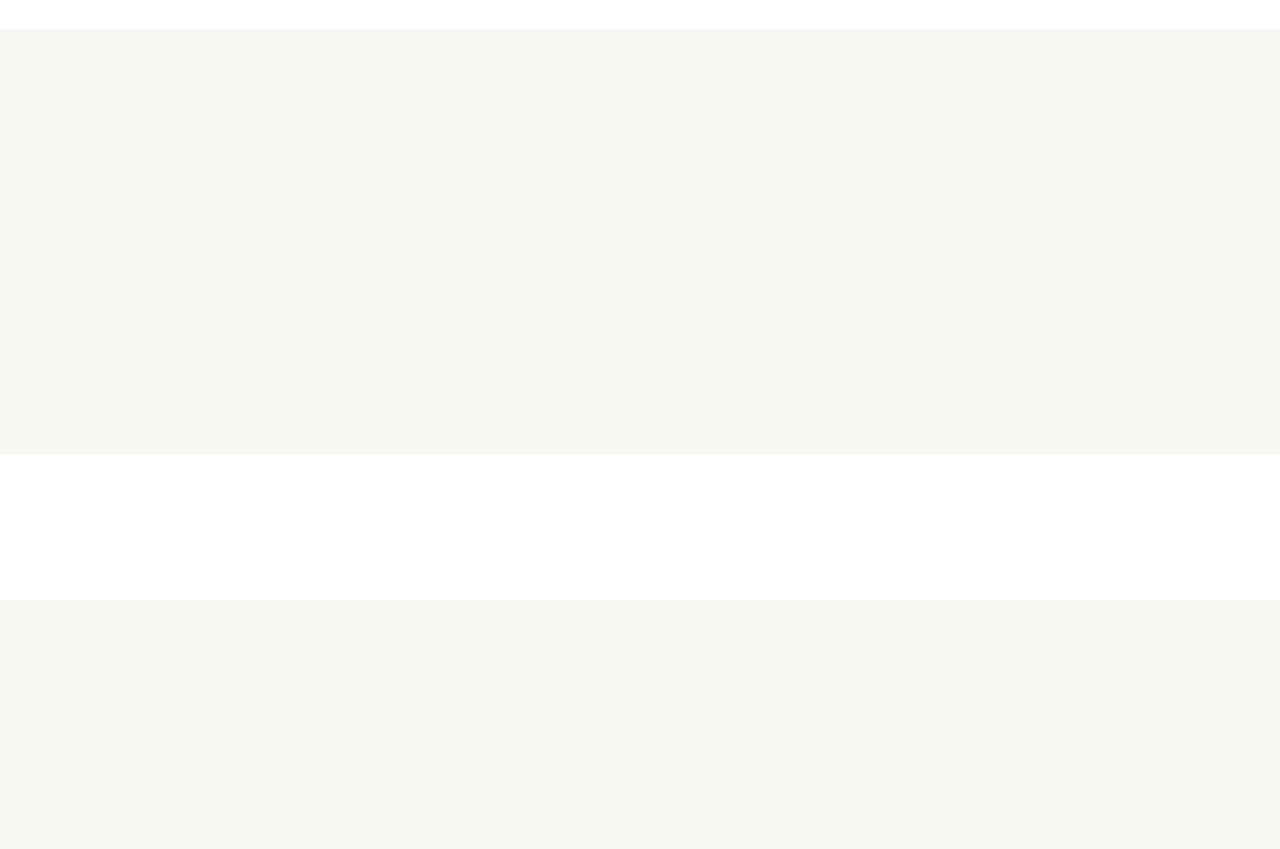
<file: tenant.html>
<!DOCTYPE html>
<html lang="en">
  <head>
    <meta charset="UTF-8" />
    <meta name="viewport" content="width=device-width, initial-scale=1.0" />
    <meta http-equiv="X-UA-Compatible" content="ie=edge" />
    <title>Document</title>
    <meta name="author" content="Yuriy Zudikhin" />
    <link href="https://calendly.com/assets/external/widget.css" rel="stylesheet">
    <link rel="stylesheet" href="css/slick.css" />
    <link rel="stylesheet" href="css/style.css" />
  </head>

  <body>

    <header class="header other">
      <div class="container">
        <div class="header_block">
          <a href="#" class="anime">
            <img src="img/header/logo.svg" alt="">
          </a>
          <button class="header_block_drop">
            <span></span>
            <span></span>
            <span></span>
          </button>
          <ul class="anime">
            <li>
              <a href="#">Recent Transactions</a>
            </li>
            <li>
              <a href="#">Meet Brian</a>
            </li>
            <li class="drop active">
              <div class="drop_down">
                <span>Services</span>
                <img src="img/header/down.svg" alt="">
              </div>
              <div class="drop_body">
                <ul>
                  <li>
                    <a href="#">Landlord Representation</a>
                  </li>
                  <li class="active">
                    <a href="#">Tenant Representation</a>
                  </li>
                </ul>
              </div>
            </li>
            <li>
              <a href="#">News</a>
            </li>
            <li>
              <a href="#">Contact</a>
            </li>
          </ul>
        </div>
        <div class="header_nav">
          <ul>
            <li class="active">
              <a href="#">Recent Transactions</a>
            </li>
            <li>
              <a href="#">Meet Brian</a>
            </li>
            <li class="header_nav_drop active">
              <div class="header_nav_drop_top">
                <span>Services</span>
                <img src="img/header/down.svg" alt="">
              </div>
              <div class="header_nav_drop_content">
                <ul>
                  <li>
                    <a href="#">Landlord Representation</a>
                  </li>
                  <li>
                    <a href="#">Tenant Representation</a>
                  </li>
                </ul>
              </div>
            </li>
            <li>
              <a href="#">News</a>
            </li>
            <li>
              <a href="#">Contact</a>
            </li>
          </ul>
        </div>
      </div>
    </header>

    <section class="representation">
      <div class="container">
        <h2 class="anime">Tenant Representation</h2>
        <div class="representation_block">

          <div class="representation_block_item anime">
            <div class="representation_block_item_img">
              <img src="img/representation/1.jfif" alt="">
            </div>
            <div class="representation_block_item_icon">
              <img src="img/representation/icon_1.svg" alt="">
            </div>
            <div class="representation_block_item_text">
              <h4>1. IDENTIFY</h4>
              <p>Meet in person to fully understand the best use specific to your property.</p>
            </div>
          </div>

          <div class="representation_block_item anime">
            <div class="representation_block_item_img">
              <img src="img/representation/2.jfif" alt="">
            </div>
            <div class="representation_block_item_icon representation_block_item_icon_long">
              <img src="img/representation/location.svg" alt="">
            </div>
            <div class="representation_block_item_text">
              <h4>2. LOCATE</h4>
              <p>Between meeting landlords, driving NYC for vacancies or researching new developments, I’ll present you only the most sensible spaces.</p>
            </div>
          </div>

          <div class="representation_block_item anime">
            <div class="representation_block_item_img">
              <img src="img/representation/3.jfif" alt="">
            </div>
            <div class="representation_block_item_icon representation_block_item_icon_long">
              <img src="img/representation/icon_3.svg" alt="">
            </div>
            <div class="representation_block_item_text">
              <h4>3. SECURE</h4>
              <p>Landlords can be in outer space with their demands. Leave it to me to negotiate you a great deal that suits your budget.</p>
            </div>
          </div>     

        </div>
      </div>
    </section>

    <section class="calendly">
      <div class="container">
        <div class="calendly_block">
          <div class="calendly_block_text anime">
            <h2>Lorem ipsum dolor sit amet</h2>
            <p>Lorem ipsum dolor sit amet, consectetur adipiscing elit, sed do eiusmod tempor incididunt ut labore et dolore magna aliqua. Ut enim ad minim veniam. Lorem ipsum dolor sit amet, consectetur adipiscing elit, sed do eiusmod.</p>
            <a class="btn" href="#">
              <span>Contact me</span>
            </a>
          </div>
          <div class="calendly_block_scr">
            <div class="calendly-inline-widget" data-url="https://calendly.com/briand-/free-15-minute-demo-call" style="min-width:320px;height:100%; padding: 0px;"></div>
            <script type="text/javascript" src="https://assets.calendly.com/assets/external/widget.js" async></script>
          </div>
        </div>
      </div>
    </section>

    <footer class="footer">
      <div class="container">
        <div class="footer_block">
          <div class="footer_block_logo anime">
            <a href="#">
              <img src="img/footer/logo.svg" alt="">
            </a>
          </div>
          <div class="footer_block_nav anime">
            <ul>
              <li>
                <a href="#">Recent Transactions</a>
              </li>
              <li>
                <a href="#">Meet Brian</a>
              </li>
              <li>
                <a href="#">Services</a>
              </li>
              <li>
                <a href="#">News </a>
              </li>
              <li>
                <a href="#">Contact Us  </a>
              </li>
            </ul>
          </div>
          <div class="footer_block_date anime">
            <h5>New York</h5>
            <p>520 Madison Avenue <br>
              Suite 3501 <br>
              New York, NY 10022</p>
          </div>
          <div class="footer_block_info anime">
            <a href="mailto:rentailwithbrian@gmail.com"> <img src="img/footer/mail.svg" alt=""> rentailwithbrian@gmail.com</a>
            <a href="tel:6464721900"><img src="img/footer/call.svg" alt="">646 472 1900</a>
            <a href="tel:6554721900"><img src="img/footer/call.svg" alt="">655 472 19000</a>
          </div>
          <div class="footer_block_social anime">
            <a href="#">
              <img src="img/footer/youtube.svg" alt="">
            </a>
            <a href="#">
              <img src="img/footer/twitter.svg" alt="">
            </a>
            <a href="#">
              <img src="img/footer/facebook.svg" alt="">
            </a>
          </div>
        </div>
        <div class="footer_under anime">
          <div class="footer_under_left">
            <a href="#">Terms of Use</a>
            <a href="#">Privacy Policy</a>
          </div>
          <div class="footer_under_right">
            <p>2022. Rentail With Brian. All Rights Reserved</p>
          </div>
        </div>
      </div>
    </footer>

    <script src="js/jquery-3.6.0.min.js"></script>
    <script src="js/slick.min.js"></script>
    <script src="js/main.js"></script>

    <script>
      $(".representation_block_item").each(function() {
        var pos = $(this).find("h4").position().top - 138;
        $(this).find(".representation_block_item_icon").css('top', pos);
      });
    </script>

  </body>
</html>
</file>
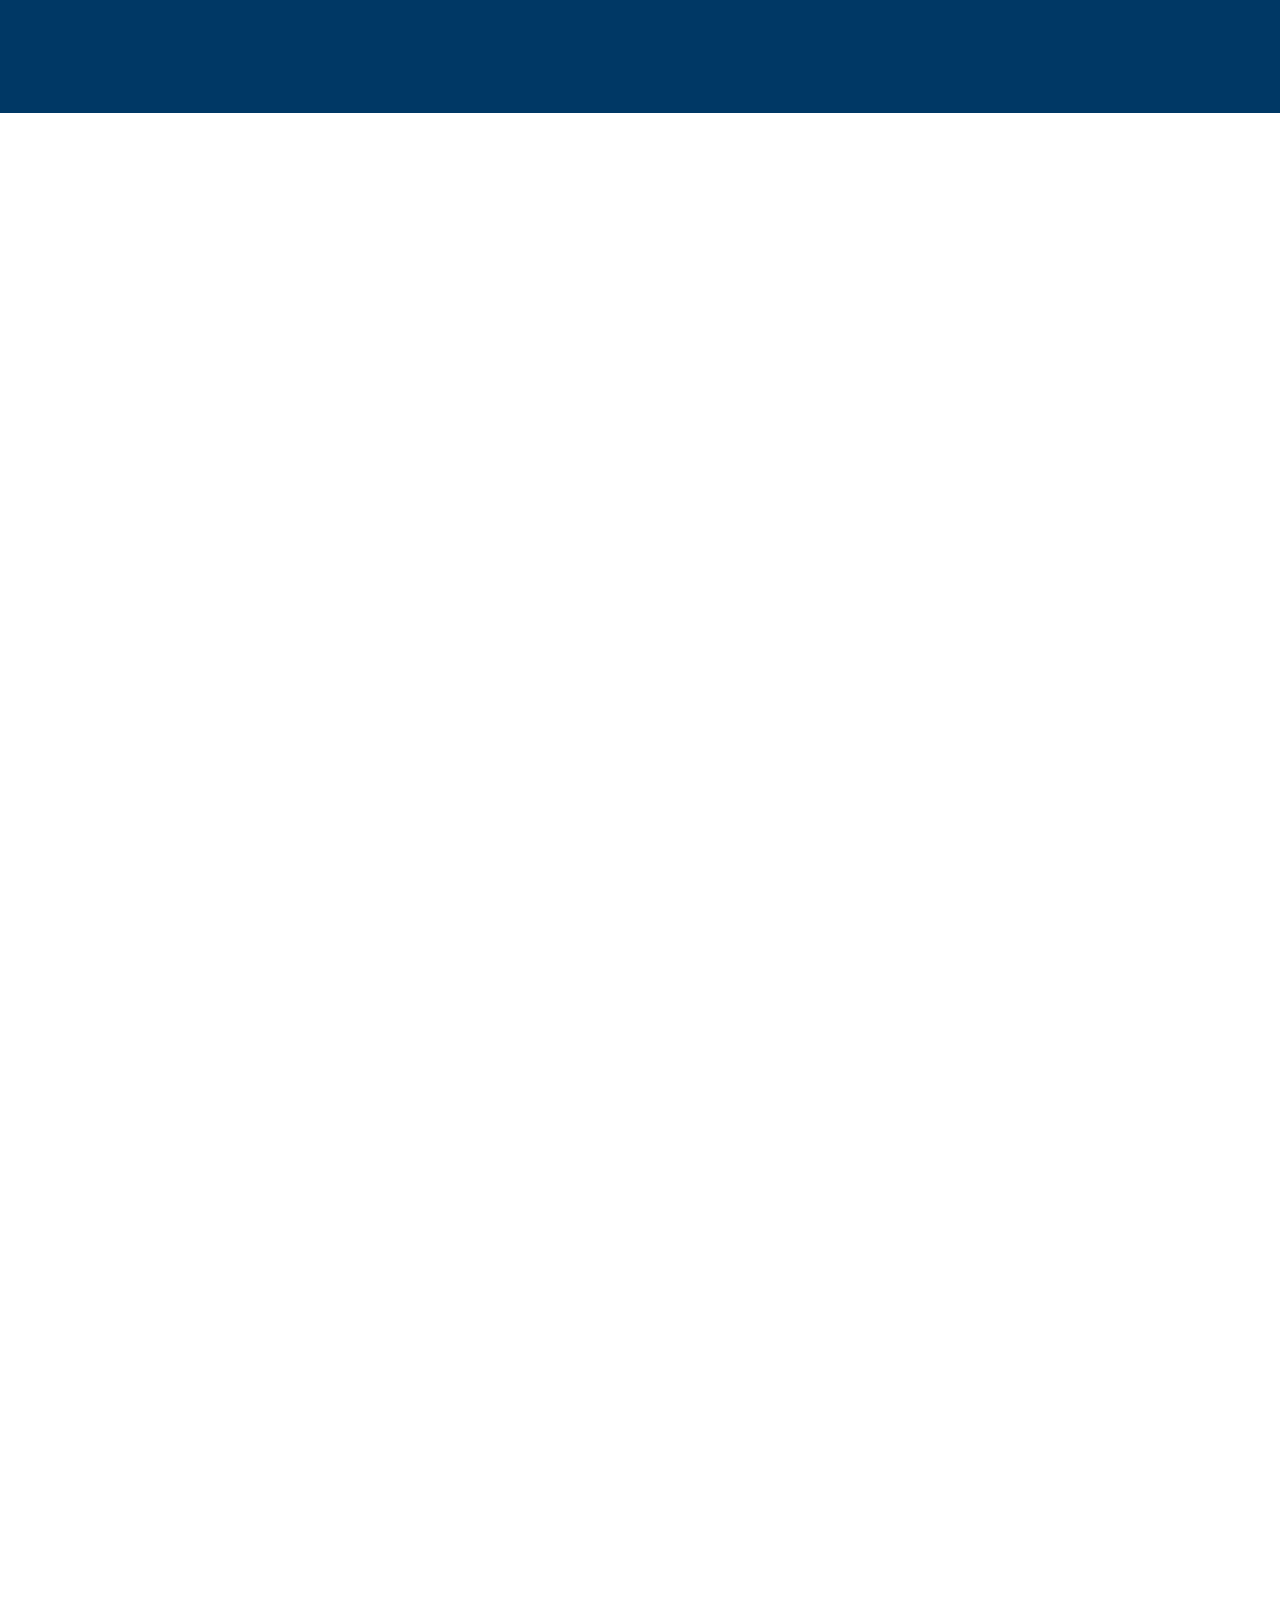
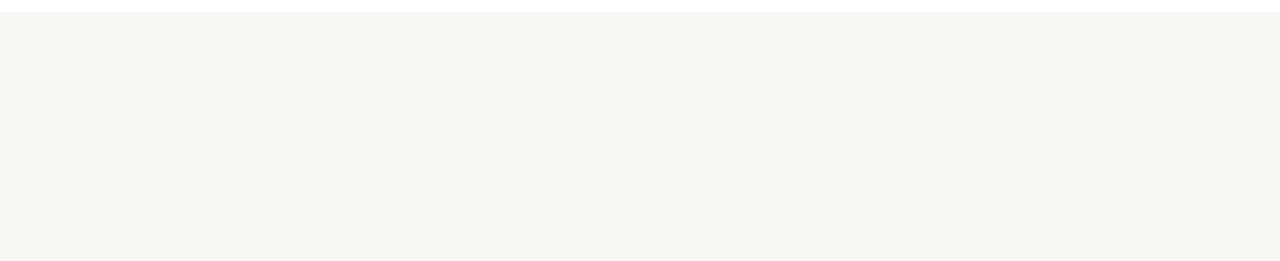
<file: transactions.html>
<!DOCTYPE html>
<html lang="en">
  <head>
    <meta charset="UTF-8" />
    <meta name="viewport" content="width=device-width, initial-scale=1.0" />
    <meta http-equiv="X-UA-Compatible" content="ie=edge" />
    <title>Document</title>
    <meta name="author" content="Yuriy Zudikhin" />
    <link rel="stylesheet" href="css/slick.css" />
    <link rel="stylesheet" href="css/style.css" />
  </head>

  <body>

    <header class="header other">
      <div class="container">
        <div class="header_block">
          <a href="#" class="anime">
            <img src="img/header/logo.svg" alt="">
          </a>
          <button class="header_block_drop">
            <span></span>
            <span></span>
            <span></span>
          </button>
          <ul class="anime">
            <li class="active">
              <a href="#">Recent Transactions</a>
            </li>
            <li>
              <a href="#">Meet Brian</a>
            </li>
            <li class="drop">
              <div class="drop_down">
                <span>Services</span>
                <img src="img/header/down.svg" alt="">
              </div>
              <div class="drop_body">
                <ul>
                  <li>
                    <a href="#">Landlord Representation</a>
                  </li>
                  <li>
                    <a href="#">Tenant Representation</a>
                  </li>
                </ul>
              </div>
            </li>
            <li>
              <a href="#">News</a>
            </li>
            <li>
              <a href="#">Contact</a>
            </li>
          </ul>
        </div>
        <div class="header_nav">
          <ul>
            <li class="active">
              <a href="#">Recent Transactions</a>
            </li>
            <li>
              <a href="#">Meet Brian</a>
            </li>
            <li class="header_nav_drop">
              <div class="header_nav_drop_top">
                <span>Services</span>
                <img src="img/header/down.svg" alt="">
              </div>
              <div class="header_nav_drop_content">
                <ul>
                  <li>
                    <a href="#">Landlord Representation</a>
                  </li>
                  <li>
                    <a href="#">Tenant Representation</a>
                  </li>
                </ul>
              </div>
            </li>
            <li>
              <a href="#">News</a>
            </li>
            <li>
              <a href="#">Contact</a>
            </li>
          </ul>
        </div>
      </div>
    </header>

    <section class="transactions">
      <div class="container">
        <div class="transactions_top anime">
          <div class="transactions_top_left">
            <p>Discover how Brian helps the world’s most renowned brands.</p>
          </div>
          <div class="transactions_top_right">
            <div class="transactions_top_right_head">
              <div class="transactions_top_right_head_left">
                <span>Type</span>
              </div>
              <div class="transactions_top_right_head_right">
                <p>View All</p>
                <img src="img/transactions/arrow.svg" alt="">
              </div>
            </div>
            <div class="transactions_top_right_content">
              <ul>
                <li data-target="transactions_one">
                  <p>View All</p>
                </li>
                <li data-target="transactions_two">
                  <p>Office</p>
                </li>
                <li data-target="transactions_three">
                  <p>Retail</p>
                </li>
                <li data-target="transactions_four">
                  <p>Sales</p>
                </li>
              </ul>
            </div>
          </div>
        </div>
        <div class="transactions_list">
          <a href="#" class="transactions_list_item transactions_one anime">
            <img class="transactions_list_item_main" src="img/transactions/1.jfif" alt="">
            <img class="transactions_list_item_logo" src="img/transactions/logo_1.svg" alt="">
            <button class="transactions_list_item_btn">
              <span>VIEW details</span>
            </button>
          </a>
          <a href="#" class="transactions_list_item transactions_one anime">
            <img class="transactions_list_item_main" src="img/transactions/2.jfif" alt="">
            <img class="transactions_list_item_logo" src="img/transactions/logo_2.svg" alt="">
            <button class="transactions_list_item_btn">
              <span>VIEW details</span>
            </button>
          </a>
          <a href="#" class="transactions_list_item transactions_one anime">
            <img class="transactions_list_item_main" src="img/transactions/3.jfif" alt="">
            <img class="transactions_list_item_logo" src="img/transactions/logo_3.svg" alt="">
            <button class="transactions_list_item_btn">
              <span>VIEW details</span>
            </button>
          </a>
          <a href="#" class="transactions_list_item transactions_one anime">
            <img class="transactions_list_item_main" src="img/transactions/4.jfif" alt="">
            <img class="transactions_list_item_logo" src="img/transactions/logo_4.svg" alt="">
            <button class="transactions_list_item_btn">
              <span>VIEW details</span>
            </button>
          </a>
          <a href="#" class="transactions_list_item transactions_one anime">
            <img class="transactions_list_item_main" src="img/transactions/1.jfif" alt="">
            <img class="transactions_list_item_logo" src="img/transactions/logo_1.svg" alt="">
            <button class="transactions_list_item_btn">
              <span>VIEW details</span>
            </button>
          </a>
          <a href="#" class="transactions_list_item transactions_two transactions_one anime">
            <img class="transactions_list_item_main" src="img/transactions/2.jfif" alt="">
            <img class="transactions_list_item_logo" src="img/transactions/logo_2.svg" alt="">
            <button class="transactions_list_item_btn">
              <span>VIEW details</span>
            </button>
          </a>
          <a href="#" class="transactions_list_item transactions_two transactions_one anime">
            <img class="transactions_list_item_main" src="img/transactions/3.jfif" alt="">
            <img class="transactions_list_item_logo" src="img/transactions/logo_3.svg" alt="">
            <button class="transactions_list_item_btn">
              <span>VIEW details</span>
            </button>
          </a>
          <a href="#" class="transactions_list_item transactions_two transactions_one anime">
            <img class="transactions_list_item_main" src="img/transactions/4.jfif" alt="">
            <img class="transactions_list_item_logo" src="img/transactions/logo_4.svg" alt="">
            <button class="transactions_list_item_btn">
              <span>VIEW details</span>
            </button>
          </a>
          <a href="#" class="transactions_list_item transactions_three transactions_one anime">
            <img class="transactions_list_item_main" src="img/transactions/1.jfif" alt="">
            <img class="transactions_list_item_logo" src="img/transactions/logo_1.svg" alt="">
            <button class="transactions_list_item_btn">
              <span>VIEW details</span>
            </button>
          </a>
          <a href="#" class="transactions_list_item transactions_three transactions_one anime">
            <img class="transactions_list_item_main" src="img/transactions/2.jfif" alt="">
            <img class="transactions_list_item_logo" src="img/transactions/logo_2.svg" alt="">
            <button class="transactions_list_item_btn">
              <span>VIEW details</span>
            </button>
          </a>
          <a href="#" class="transactions_list_item transactions_three transactions_one anime">
            <img class="transactions_list_item_main" src="img/transactions/3.jfif" alt="">
            <img class="transactions_list_item_logo" src="img/transactions/logo_3.svg" alt="">
            <button class="transactions_list_item_btn">
              <span>VIEW details</span>
            </button>
          </a>
          <a href="#" class="transactions_list_item transactions_three transactions_one anime">
            <img class="transactions_list_item_main" src="img/transactions/4.jfif" alt="">
            <img class="transactions_list_item_logo" src="img/transactions/logo_4.svg" alt="">
            <button class="transactions_list_item_btn">
              <span>VIEW details</span>
            </button>
          </a>
          <a href="#" class="transactions_list_item transactions_three transactions_one anime">
            <img class="transactions_list_item_main" src="img/transactions/1.jfif" alt="">
            <img class="transactions_list_item_logo" src="img/transactions/logo_1.svg" alt="">
            <button class="transactions_list_item_btn">
              <span>VIEW details</span>
            </button>
          </a>
          <a href="#" class="transactions_list_item transactions_four transactions_one anime">
            <img class="transactions_list_item_main" src="img/transactions/2.jfif" alt="">
            <img class="transactions_list_item_logo" src="img/transactions/logo_2.svg" alt="">
            <button class="transactions_list_item_btn">
              <span>VIEW details</span>
            </button>
          </a>
          <a href="#" class="transactions_list_item transactions_four transactions_one anime">
            <img class="transactions_list_item_main" src="img/transactions/3.jfif" alt="">
            <img class="transactions_list_item_logo" src="img/transactions/logo_3.svg" alt="">
            <button class="transactions_list_item_btn">
              <span>VIEW details</span>
            </button>
          </a>
          <a href="#" class="transactions_list_item transactions_four transactions_one anime">
            <img class="transactions_list_item_main" src="img/transactions/4.jfif" alt="">
            <img class="transactions_list_item_logo" src="img/transactions/logo_4.svg" alt="">
            <button class="transactions_list_item_btn">
              <span>VIEW details</span>
            </button>
          </a>

        </div>
      </div>
    </section>

    <footer class="footer">
      <div class="container">
        <div class="footer_block">
          <div class="footer_block_logo anime">
            <a href="#">
              <img src="img/footer/logo.svg" alt="">
            </a>
          </div>
          <div class="footer_block_nav anime">
            <ul>
              <li>
                <a href="#">Recent Transactions</a>
              </li>
              <li>
                <a href="#">Meet Brian</a>
              </li>
              <li>
                <a href="#">Services</a>
              </li>
              <li>
                <a href="#">News </a>
              </li>
              <li>
                <a href="#">Contact Us  </a>
              </li>
            </ul>
          </div>
          <div class="footer_block_date anime">
            <h5>New York</h5>
            <p>520 Madison Avenue <br>
              Suite 3501 <br>
              New York, NY 10022</p>
          </div>
          <div class="footer_block_info anime">
            <a href="mailto:rentailwithbrian@gmail.com"> <img src="img/footer/mail.svg" alt=""> rentailwithbrian@gmail.com</a>
            <a href="tel:6464721900"><img src="img/footer/call.svg" alt="">646 472 1900</a>
            <a href="tel:6554721900"><img src="img/footer/call.svg" alt="">655 472 19000</a>
          </div>
          <div class="footer_block_social anime">
            <a href="#">
              <img src="img/footer/youtube.svg" alt="">
            </a>
            <a href="#">
              <img src="img/footer/twitter.svg" alt="">
            </a>
            <a href="#">
              <img src="img/footer/facebook.svg" alt="">
            </a>
          </div>
        </div>
        <div class="footer_under anime">
          <div class="footer_under_left">
            <a href="#">Terms of Use</a>
            <a href="#">Privacy Policy</a>
          </div>
          <div class="footer_under_right">
            <p>2022. Rentail With Brian. All Rights Reserved</p>
          </div>
        </div>
      </div>
    </footer>

    <script src="js/jquery-3.6.0.min.js"></script>
    <script src="js/slick.min.js"></script>
    <script src="js/main.js"></script>

  </body>
</html>
</file>
<file: css/style.css>
@import url("https://fonts.cdnfonts.com/css/gilroy-bold");
@import url("https://fonts.cdnfonts.com/css/chronicle-display");
html, body, div, span, applet, object, iframe,
h1, h2, h3, h4, h5, h6, p, blockquote, pre,
a, abbr, acronym, address, big, cite, code,
del, dfn, em, img, ins, kbd, q, s, samp,
small, strike, strong, sub, sup, tt, var,
b, u, i, center,
dl, dt, dd, ol, ul, li,
fieldset, form, label, legend,
table, caption, tbody, tfoot, thead, tr, th, td,
article, aside, canvas, details, embed,
figure, figcaption, footer, header, hgroup,
menu, nav, output, ruby, section, summary,
time, mark, audio, video {
  margin: 0;
  padding: 0;
  border: 0;
  font-size: 100%;
  font: inherit;
  vertical-align: baseline;
}

/* HTML5 display-role reset for older browsers */
article, aside, details, figcaption, figure,
footer, header, hgroup, menu, nav, section {
  display: block;
}

body {
  line-height: 1;
  overflow-x: hidden;
  position: relative;
  max-width: 100%;
}
body.scroll {
  overflow-y: hidden;
}

html {
  overflow-x: hidden;
  position: relative;
  max-width: 100%;
}

ul {
  list-style: none;
}

blockquote, q {
  quotes: none;
}

blockquote:before, blockquote:after,
q:before, q:after {
  content: "";
  content: none;
}

table {
  border-collapse: collapse;
  border-spacing: 0;
}

button {
  border: none;
  cursor: pointer;
}

input[type=number]::-webkit-inner-spin-button {
  -webkit-appearance: none;
}

input[type=number] {
  border: none;
  -moz-appearance: textfield;
}

input[type=number]:focus {
  outline: none;
}

input[type=tel] {
  border: none;
  background-image: none;
  background-color: transparent;
  -webkit-box-shadow: none;
  box-shadow: none;
}

input[type=text] {
  border: none;
  background-image: none;
  background-color: transparent;
  -webkit-box-shadow: none;
  box-shadow: none;
}

input[type=tel]:focus {
  outline: none;
}

input[type=text]:focus {
  outline: none;
}

textarea:focus {
  outline: none;
}

textarea {
  border: none;
  overflow: auto;
  outline: none;
  -webkit-box-shadow: none;
  box-shadow: none;
  resize: none;
}

select {
  outline: none;
}

button {
  background-color: transparent;
  border: none;
  outline: none;
  padding: 0px;
}

select,
textarea,
input[type=text],
input[type=button],
input[type=submit] {
  -webkit-appearance: none;
  border-radius: 0;
}

button:focus {
  outline: none;
}

a {
  text-decoration: none;
}

a:hover {
  text-decoration: none;
}

div {
  -webkit-tap-highlight-color: transparent;
}

div:focus {
  outline: none;
}

input {
  border: none;
}

input:focus {
  outline: none;
}

@-webkit-keyframes fadeInDown {
  0% {
    opacity: 0;
    -webkit-transform: translateY(-20px);
            transform: translateY(-20px);
  }
  100% {
    opacity: 1;
    -webkit-transform: translateY(0);
            transform: translateY(0);
  }
}

@keyframes fadeInDown {
  0% {
    opacity: 0;
    -webkit-transform: translateY(-20px);
            transform: translateY(-20px);
  }
  100% {
    opacity: 1;
    -webkit-transform: translateY(0);
            transform: translateY(0);
  }
}
.animation {
  -webkit-animation-duration: 1s;
  animation-duration: 1s;
  -webkit-animation-fill-mode: both;
  animation-fill-mode: both;
  -webkit-animation-name: fadeInDown;
          animation-name: fadeInDown;
  -webkit-animation-delay: 0.3s;
          animation-delay: 0.3s;
}

.container {
  -webkit-box-sizing: border-box;
  box-sizing: border-box;
  padding: 0px 24px;
  width: 100%;
  margin: 0 auto;
  position: relative;
}

@media (min-width: 768px) {
  .container {
    padding: 0px 48px;
  }
}
@media (min-width: 1200px) {
  .container {
    padding: 0px 64px;
  }
}
@media (min-width: 1440px) {
  .container {
    padding: 0px 0px;
    max-width: 1312px;
  }
}
@keyframes fadeInDown {
  0% {
    opacity: 0;
    -webkit-transform: translateY(20px);
            transform: translateY(20px);
  }
  100% {
    opacity: 1;
    -webkit-transform: translateY(0);
            transform: translateY(0);
  }
}
.animation {
  -webkit-animation-duration: 1s;
  animation-duration: 1s;
  -webkit-animation-fill-mode: both;
  animation-fill-mode: both;
  -webkit-animation-name: fadeInDown;
          animation-name: fadeInDown;
  -webkit-animation-delay: 0.3s;
          animation-delay: 0.3s;
}

.anime {
  opacity: 0;
}

.btn {
  -webkit-transition: opacity 0.3s linear;
  transition: opacity 0.3s linear;
  opacity: 1;
}
.btn:hover {
  opacity: 0.5;
  -webkit-transition: opacity 0.3s linear;
  transition: opacity 0.3s linear;
}

.header {
  position: absolute;
  left: 0px;
  top: 0px;
  width: 100%;
  -webkit-box-sizing: border-box;
          box-sizing: border-box;
  padding: 17px 0px;
  background: #003865;
  z-index: 6;
}
.header_block {
  display: -webkit-box;
  display: -ms-flexbox;
  display: flex;
  -webkit-box-align: center;
      -ms-flex-align: center;
          align-items: center;
  -webkit-box-pack: justify;
      -ms-flex-pack: justify;
          justify-content: space-between;
}
.header_block_drop {
  position: relative;
  width: 30px;
  height: 18px;
}
.header_block_drop span {
  position: absolute;
  width: 100%;
  height: 1px;
  background: #FFFFFF;
  -webkit-transition: all 0.3s linear;
  transition: all 0.3s linear;
}
.header_block_drop span:first-child {
  top: 0px;
  left: 0px;
}
.header_block_drop span:nth-child(2) {
  top: 50%;
  -webkit-transform: translateY(-50%);
          transform: translateY(-50%);
  left: 0px;
}
.header_block_drop span:last-child {
  bottom: 0px;
  right: 0px;
  width: 12px;
}
.header_block_drop.active span:first-child {
  -webkit-transform: translateY(6px);
  transform: translateY(6px);
  opacity: 0;
  -webkit-transition: all 0.3s linear;
  transition: all 0.3s linear;
}
.header_block_drop.active span:last-child {
  -webkit-transform: translateY(-6px);
  transform: translateY(-6px);
  opacity: 0;
  -webkit-transition: all 0.3s linear;
  transition: all 0.3s linear;
}
.header_block ul {
  display: none;
}
.header_nav {
  margin-bottom: 28px;
  display: none;
}
.header_nav ul {
  display: -webkit-box;
  display: -ms-flexbox;
  display: flex;
  -webkit-box-orient: vertical;
  -webkit-box-direction: normal;
      -ms-flex-direction: column;
          flex-direction: column;
  -webkit-box-align: end;
      -ms-flex-align: end;
          align-items: flex-end;
}
.header_nav ul li {
  margin-top: 45px;
  display: -webkit-box;
  display: -ms-flexbox;
  display: flex;
  -webkit-box-orient: vertical;
  -webkit-box-direction: normal;
      -ms-flex-direction: column;
          flex-direction: column;
  -webkit-box-pack: end;
      -ms-flex-pack: end;
          justify-content: flex-end;
}
.header_nav ul li a {
  font-family: "Gilroy-Regular", sans-serif;
  font-weight: 400;
  font-size: 16px;
  line-height: 16px;
  text-transform: uppercase;
  color: #F9F7F4;
  position: relative;
}
.header_nav ul li.active a::after {
  content: "";
  width: 100%;
  height: 1px;
  position: absolute;
  bottom: -1px;
  left: 50%;
  -webkit-transform: translateX(-50%);
  transform: translateX(-50%);
  background-color: #fff;
  -webkit-transition: all 0.2s linear;
  transition: all 0.2s linear;
}
.header_nav_drop {
  display: -webkit-box;
  display: -ms-flexbox;
  display: flex;
  -webkit-box-align: end;
      -ms-flex-align: end;
          align-items: flex-end;
  -webkit-box-pack: center;
      -ms-flex-pack: center;
          justify-content: center;
}
.header_nav_drop_top {
  cursor: pointer;
}
.header_nav_drop_top span {
  font-family: "Gilroy-Regular", sans-serif;
  font-style: normal;
  font-weight: 400;
  font-size: 16px;
  line-height: 16px;
  text-transform: uppercase;
  color: #F9F7F4;
}
.header_nav_drop_top img {
  margin-left: 6px;
  -webkit-transition: all 0.3s linear;
  transition: all 0.3s linear;
}
.header_nav_drop_top.active img {
  -webkit-transform: rotate(180deg);
          transform: rotate(180deg);
  -webkit-transition: all 0.3s linear;
  transition: all 0.3s linear;
}
.header_nav_drop_content {
  display: none;
}
.header_nav_drop_content ul li {
  margin-top: 20px;
}
.header_nav_drop_content ul li a {
  font-family: "Gilroy-Regular", sans-serif;
  font-style: normal;
  font-weight: 400;
  font-size: 16px;
  line-height: 16px;
  text-align: right;
  color: #F9F7F4;
  opacity: 0.5;
  text-transform: none;
  position: relative;
}
.header_nav_drop_content ul li.active a::after {
  content: "";
  width: 100%;
  height: 1px;
  position: absolute;
  bottom: -1px;
  left: 50%;
  -webkit-transform: translateX(-50%);
  transform: translateX(-50%);
  background-color: #fff;
  -webkit-transition: all 0.2s linear;
  transition: all 0.2s linear;
}
@media (min-width: 1200px) {
  .header {
    background: transparent;
    padding: 36px 0px;
  }
  .header.other {
    background: #003865;
  }
  .header_block {
    -webkit-box-align: start;
        -ms-flex-align: start;
            align-items: flex-start;
  }
  .header_block_drop {
    display: none;
  }
  .header_block ul {
    display: -webkit-box;
    display: -ms-flexbox;
    display: flex;
    -webkit-box-align: start;
        -ms-flex-align: start;
            align-items: flex-start;
    margin-top: 5px;
  }
  .header_block ul li {
    margin-left: 45px;
    -webkit-box-sizing: border-box;
            box-sizing: border-box;
    padding: 10px 0px;
  }
  .header_block ul li a {
    font-family: "Gilroy-Regular", sans-serif;
    font-style: normal;
    font-weight: 400;
    font-size: 14px;
    line-height: 16px;
    text-transform: uppercase;
    color: #FFFFFF;
    position: relative;
  }
  .header_block ul li a::after {
    content: "";
    width: 0%;
    height: 1px;
    position: absolute;
    bottom: -1px;
    left: 50%;
    -webkit-transform: translateX(-50%);
    transform: translateX(-50%);
    background-color: #fff;
    -webkit-transition: all 0.2s linear;
    transition: all 0.2s linear;
  }
  .header_block ul li a:hover::after {
    width: 100%;
    -webkit-transition: all 0.2s linear;
    transition: all 0.2s linear;
  }
  .header_block ul li.active a::after {
    content: "";
    width: 100%;
    height: 1px;
    position: absolute;
    bottom: -1px;
    left: 50%;
    -webkit-transform: translateX(-50%);
    transform: translateX(-50%);
    background-color: #fff;
    -webkit-transition: all 0.2s linear;
    transition: all 0.2s linear;
  }
  .header_block ul .drop {
    position: relative;
  }
  .header_block ul .drop_down {
    display: -webkit-box;
    display: -ms-flexbox;
    display: flex;
    -webkit-box-align: center;
        -ms-flex-align: center;
            align-items: center;
    cursor: pointer;
  }
  .header_block ul .drop_down span {
    font-family: "Gilroy-Regular", sans-serif;
    font-style: normal;
    font-weight: 400;
    font-size: 14px;
    line-height: 16px;
    text-transform: uppercase;
    color: #FFFFFF;
  }
  .header_block ul .drop_down img {
    margin-left: 7px;
    -webkit-transition: all 0.3s linear;
    transition: all 0.3s linear;
  }
  .header_block ul .drop_body {
    margin-left: -74px;
    display: none;
  }
  .header_block ul .drop_body ul {
    display: -webkit-box;
    display: -ms-flexbox;
    display: flex;
    -webkit-box-orient: vertical;
    -webkit-box-direction: normal;
        -ms-flex-direction: column;
            flex-direction: column;
    -webkit-box-align: end;
        -ms-flex-align: end;
            align-items: flex-end;
  }
  .header_block ul .drop_body ul li {
    margin: 0px;
    margin-top: 23px;
    padding: 0px;
  }
  .header_block ul .drop_body ul li a {
    white-space: nowrap;
    font-family: "Gilroy-Regular", sans-serif;
    font-style: normal;
    font-weight: 400;
    font-size: 14px;
    line-height: 14px;
    text-align: right;
    color: #F9F7F4;
    opacity: 0.5;
    text-transform: none;
    text-decoration: none;
    position: relative;
  }
  .header_block ul .drop_body ul li.active a::after {
    content: "";
    width: 100%;
    height: 1px;
    position: absolute;
    bottom: -1px;
    left: 50%;
    -webkit-transform: translateX(-50%);
    transform: translateX(-50%);
    background-color: #fff;
    -webkit-transition: all 0.2s linear;
    transition: all 0.2s linear;
  }
  .header_block ul .drop:hover .drop_down img {
    -webkit-transform: rotate(180deg);
            transform: rotate(180deg);
    -webkit-transition: all 0.3s linear;
    transition: all 0.3s linear;
  }
  .header_block ul .drop.active .drop_down span::after {
    content: "";
    width: 100%;
    height: 1px;
    position: absolute;
    bottom: -1px;
    left: 50%;
    -webkit-transform: translateX(-50%);
    transform: translateX(-50%);
    background-color: #fff;
    -webkit-transition: all 0.2s linear;
    transition: all 0.2s linear;
  }
}

.main {
  position: relative;
  -webkit-box-sizing: border-box;
          box-sizing: border-box;
  padding-top: 60px;
  height: 300px;
  display: -webkit-box;
  display: -ms-flexbox;
  display: flex;
  -webkit-box-align: center;
      -ms-flex-align: center;
          align-items: center;
  -webkit-box-pack: center;
      -ms-flex-pack: center;
          justify-content: center;
}
.main video {
  width: 100%;
  height: 100%;
  position: absolute;
  left: 0px;
  top: 0px;
  -o-object-fit: cover;
     object-fit: cover;
}
.main_text {
  position: relative;
  z-index: 2;
}
.main_text h1 {
  font-family: "Chronicle Display", sans-serif;
  font-weight: 325;
  font-size: 32px;
  line-height: 38px;
  text-align: center;
  text-transform: uppercase;
  color: #FFFFFF;
}
@media (min-width: 576px) {
  .main {
    height: 400px;
  }
}
@media (min-width: 768px) {
  .main {
    height: 500px;
  }
}
@media (min-width: 1024px) {
  .main {
    height: 600px;
  }
  .main_text {
    position: relative;
  }
  .main_text::after {
    content: "";
    position: absolute;
    left: 0px;
    top: 0px;
    height: 100%;
    width: 1px;
    background-color: rgb(216, 78, 0);
  }
  .main_text::before {
    content: "";
    position: absolute;
    right: 0px;
    top: 0px;
    height: 100%;
    width: 1px;
    background-color: rgb(216, 78, 0);
  }
  .main_text h1 {
    font-size: 60px;
    line-height: 72px;
  }
}

.sliders_one {
  margin-top: 40px;
}
.sliders_one_text {
  display: -webkit-box;
  display: -ms-flexbox;
  display: flex;
  -webkit-box-orient: vertical;
  -webkit-box-direction: normal;
      -ms-flex-direction: column;
          flex-direction: column;
  -webkit-box-align: center;
      -ms-flex-align: center;
          align-items: center;
}
.sliders_one_text p {
  font-family: "Chronicle Display";
  font-weight: 325;
  font-size: 32px;
  line-height: 38px;
  display: -webkit-box;
  display: -ms-flexbox;
  display: flex;
  -webkit-box-align: center;
      -ms-flex-align: center;
          align-items: center;
  text-align: center;
  color: #003865;
  text-align: center;
}
.sliders_one_list {
  margin-top: 20px;
  position: relative;
  height: 60px;
  display: -webkit-box;
  display: -ms-flexbox;
  display: flex;
  -webkit-box-align: center;
      -ms-flex-align: center;
          align-items: center;
}
.sliders_one_list::after {
  content: "";
  height: 100%;
  width: 120px;
  position: absolute;
  left: 0px;
  top: 0px;
  background: -webkit-gradient(linear, left top, right top, color-stop(3.47%, #FFFFFF), color-stop(50%, rgba(255, 255, 255, 0)));
  background: linear-gradient(90deg, #FFFFFF 3.47%, rgba(255, 255, 255, 0) 50%);
  z-index: 2;
}
.sliders_one_list::before {
  content: "";
  height: 100%;
  width: 146px;
  position: absolute;
  right: 0px;
  top: 0px;
  background: -webkit-gradient(linear, left top, right top, color-stop(3.47%, #FFFFFF), color-stop(50%, rgba(255, 255, 255, 0)));
  background: linear-gradient(90deg, #FFFFFF 3.47%, rgba(255, 255, 255, 0) 50%);
  -webkit-transform: matrix(-1, 0, 0, 1, 0, 0);
          transform: matrix(-1, 0, 0, 1, 0, 0);
  z-index: 2;
}
.sliders_one_list_item {
  margin: 0px 20px;
}
.sliders_one_list_item img {
  width: 100%;
}
.sliders_two {
  margin-top: 24px;
}
.sliders_two_text {
  display: -webkit-box;
  display: -ms-flexbox;
  display: flex;
  -webkit-box-orient: vertical;
  -webkit-box-direction: normal;
      -ms-flex-direction: column;
          flex-direction: column;
  -webkit-box-align: center;
      -ms-flex-align: center;
          align-items: center;
}
.sliders_two_text p {
  font-family: "Chronicle Display";
  font-weight: 325;
  font-size: 32px;
  line-height: 38px;
  display: -webkit-box;
  display: -ms-flexbox;
  display: flex;
  -webkit-box-align: center;
      -ms-flex-align: center;
          align-items: center;
  text-align: center;
  color: #003865;
  text-align: center;
}
.sliders_two_list {
  margin-top: 20px;
  position: relative;
  height: 60px;
  display: -webkit-box;
  display: -ms-flexbox;
  display: flex;
  -webkit-box-align: center;
      -ms-flex-align: center;
          align-items: center;
}
.sliders_two_list::after {
  content: "";
  height: 100%;
  width: 120px;
  position: absolute;
  left: 0px;
  top: 0px;
  background: -webkit-gradient(linear, left top, right top, color-stop(3.47%, #FFFFFF), color-stop(50%, rgba(255, 255, 255, 0)));
  background: linear-gradient(90deg, #FFFFFF 3.47%, rgba(255, 255, 255, 0) 50%);
  z-index: 2;
}
.sliders_two_list::before {
  content: "";
  height: 100%;
  width: 146px;
  position: absolute;
  right: 0px;
  top: 0px;
  background: -webkit-gradient(linear, left top, right top, color-stop(3.47%, #FFFFFF), color-stop(50%, rgba(255, 255, 255, 0)));
  background: linear-gradient(90deg, #FFFFFF 3.47%, rgba(255, 255, 255, 0) 50%);
  -webkit-transform: matrix(-1, 0, 0, 1, 0, 0);
          transform: matrix(-1, 0, 0, 1, 0, 0);
  z-index: 2;
}
.sliders_two_list_item {
  margin: 0px 20px;
}
.sliders_two_list_item img {
  width: 100%;
}
@media (min-width: 1200px) {
  .sliders_one {
    display: -webkit-box;
    display: -ms-flexbox;
    display: flex;
    -webkit-box-pack: start;
        -ms-flex-pack: start;
            justify-content: flex-start;
    -webkit-box-align: center;
        -ms-flex-align: center;
            align-items: center;
    position: relative;
  }
  .sliders_one_text {
    -webkit-box-align: start;
        -ms-flex-align: start;
            align-items: flex-start;
  }
  .sliders_one_text p {
    font-size: 32px;
    line-height: 38px;
    text-align: left;
  }
  .sliders_one_list {
    width: calc(100% - 166px);
    margin-top: 0px;
    height: 142px;
  }
  .sliders_two {
    display: -webkit-box;
    display: -ms-flexbox;
    display: flex;
    -webkit-box-pack: start;
        -ms-flex-pack: start;
            justify-content: flex-start;
    -webkit-box-align: center;
        -ms-flex-align: center;
            align-items: center;
    position: relative;
  }
  .sliders_two_text {
    -webkit-box-align: start;
        -ms-flex-align: start;
            align-items: flex-start;
  }
  .sliders_two_text p {
    font-size: 32px;
    line-height: 38px;
    text-align: left;
  }
  .sliders_two_list {
    width: calc(100% - 166px);
    margin-top: 0px;
    height: 142px;
    position: relative;
  }
  .sliders_two_list::after {
    content: "";
    height: 100%;
    width: 120px;
    position: absolute;
    left: 0px;
    top: 0px;
    background: -webkit-gradient(linear, left top, right top, color-stop(3.47%, #FFFFFF), color-stop(50%, rgba(255, 255, 255, 0)));
    background: linear-gradient(90deg, #FFFFFF 3.47%, rgba(255, 255, 255, 0) 50%);
    z-index: 2;
  }
  .sliders_two_list::before {
    content: "";
    height: 100%;
    width: 146px;
    position: absolute;
    right: 0px;
    top: 0px;
    background: -webkit-gradient(linear, left top, right top, color-stop(3.47%, #FFFFFF), color-stop(50%, rgba(255, 255, 255, 0)));
    background: linear-gradient(90deg, #FFFFFF 3.47%, rgba(255, 255, 255, 0) 50%);
    -webkit-transform: matrix(-1, 0, 0, 1, 0, 0);
            transform: matrix(-1, 0, 0, 1, 0, 0);
    z-index: 2;
  }
}

.price {
  -webkit-box-sizing: border-box;
          box-sizing: border-box;
  position: relative;
  background: #F9F7F4;
  padding-bottom: 57px;
  margin-top: 60px;
}
.price_block {
  display: -webkit-box;
  display: -ms-flexbox;
  display: flex;
  -webkit-box-orient: vertical;
  -webkit-box-direction: normal;
      -ms-flex-direction: column;
          flex-direction: column;
  -webkit-box-align: center;
      -ms-flex-align: center;
          align-items: center;
}
.price_block_item {
  display: -webkit-box;
  display: -ms-flexbox;
  display: flex;
  -webkit-box-orient: vertical;
  -webkit-box-direction: normal;
      -ms-flex-direction: column;
          flex-direction: column;
  -webkit-box-align: center;
      -ms-flex-align: center;
          align-items: center;
  margin-top: 60px;
  position: relative;
  width: 100%;
}
.price_block_item span {
  font-family: "Chronicle Display";
  font-weight: 325;
  font-size: 50px;
  line-height: 42px;
  text-align: center;
  color: #003865;
  -webkit-transform: translateY(3px);
          transform: translateY(3px);
}
.price_block_item_box {
  -webkit-box-sizing: border-box;
          box-sizing: border-box;
  padding: 20px 0px;
  background: #003865;
  width: 100%;
  display: -webkit-box;
  display: -ms-flexbox;
  display: flex;
  -webkit-box-orient: vertical;
  -webkit-box-direction: normal;
      -ms-flex-direction: column;
          flex-direction: column;
  -webkit-box-align: center;
      -ms-flex-align: center;
          align-items: center;
}
.price_block_item_box p {
  text-align: center;
  font-family: "Gilroy-Regular", sans-serif;
  font-weight: 400;
  font-size: 14px;
  line-height: 16px;
  color: #FFFFFF;
}
@media (min-width: 768px) {
  .price_block {
    display: -webkit-box;
    display: -ms-flexbox;
    display: flex;
    -webkit-box-orient: horizontal;
    -webkit-box-direction: normal;
        -ms-flex-direction: row;
            flex-direction: row;
    -webkit-box-pack: justify;
        -ms-flex-pack: justify;
            justify-content: space-between;
    position: relative;
    -webkit-box-align: start;
        -ms-flex-align: start;
            align-items: flex-start;
    -ms-flex-wrap: wrap;
        flex-wrap: wrap;
  }
  .price_block_item {
    width: calc(50% - 10px);
  }
}
@media (min-width: 1200px) {
  .price {
    padding: 100px 0px 0px 0px;
    margin-top: 40px;
  }
  .price_block_item {
    width: calc(25% - 15px);
    margin-top: 0px;
  }
  .price_block_item span {
    font-size: 50px;
    line-height: 42px;
  }
  .price_block_item_box p {
    font-size: 16px;
    line-height: 19px;
  }
}

.video {
  -webkit-box-sizing: border-box;
          box-sizing: border-box;
  position: relative;
  margin-top: 50px;
}
.video video {
  width: 100%;
}
.video_block {
  position: absolute;
  left: 50%;
  top: 50%;
  -webkit-transform: translate(-50%, -50%);
          transform: translate(-50%, -50%);
  width: 100%;
}
.video_block h2 {
  font-family: "Chronicle Display";
  font-weight: 325;
  font-size: 30px;
  line-height: 36px;
  text-align: center;
  text-transform: uppercase;
  color: #FFFFFF;
}
.video_block p {
  font-family: "Gilroy-Regular", sans-serif;
  font-weight: 400;
  font-size: 10px;
  line-height: 12px;
  text-align: center;
  color: #FFFFFF;
  margin-top: 15px;
}
@media (min-width: 1200px) {
  .video {
    margin-top: 87px;
  }
  .video_block h2 {
    font-size: 90px;
    line-height: 108px;
  }
  .video_block p {
    margin-top: 24px;
    font-size: 16px;
    line-height: 19px;
  }
}

.news_front {
  -webkit-box-sizing: border-box;
          box-sizing: border-box;
  position: relative;
  padding: 50px 0px;
}
.news_front_top h2 {
  font-family: "Chronicle Display";
  font-weight: 325;
  font-size: 32px;
  line-height: 27px;
  text-transform: uppercase;
  color: #003865;
}
.news_front_top a {
  display: none;
}
.news_front_block_item {
  margin-top: 57px;
  display: block;
}
.news_front_block_item_img {
  width: 100%;
}
.news_front_block_item_img img {
  width: 100%;
}
.news_front_block_item_text h3 {
  font-family: "Gilroy-Regular", sans-serif;
  font-weight: 600;
  font-size: 22px;
  line-height: 26px;
  display: -webkit-box;
  display: -ms-flexbox;
  display: flex;
  -webkit-box-align: center;
      -ms-flex-align: center;
          align-items: center;
  text-transform: uppercase;
  color: #003865;
  margin-top: 30px;
}
.news_front_block_item_text_date {
  font-family: "Gilroy-Regular", sans-serif;
  font-weight: 400;
  font-size: 14px;
  line-height: 16px;
  color: #003865;
  margin-top: 15px;
}
.news_front_block_item_text_desc {
  font-family: "Gilroy-Regular", sans-serif;
  font-weight: 400;
  font-size: 16px;
  line-height: 19px;
  display: -webkit-box;
  display: -ms-flexbox;
  display: flex;
  color: #535259;
  margin-top: 15px;
}
.news_front_block_item_text button {
  font-family: "Gilroy-Regular", sans-serif;
  font-weight: 600;
  font-size: 16px;
  line-height: 16px;
  -webkit-text-decoration-line: underline;
          text-decoration-line: underline;
  text-transform: uppercase;
  color: #D84E00;
  margin-top: 15px;
}
.news_front_block_item:first-child {
  margin-top: 37px;
}
.news_front_mob_link {
  display: -webkit-box;
  display: -ms-flexbox;
  display: flex;
  -webkit-box-align: center;
      -ms-flex-align: center;
          align-items: center;
  -webkit-box-pack: center;
      -ms-flex-pack: center;
          justify-content: center;
  width: 100%;
  height: 50px;
  background: #D84E00;
  margin-top: 50px;
  -webkit-transition: all 0.3s linear;
  transition: all 0.3s linear;
}
.news_front_mob_link span {
  font-family: "Gilroy-Regular", sans-serif;
  font-style: normal;
  font-weight: 500;
  font-size: 16px;
  line-height: 19px;
  text-transform: uppercase;
  color: #FFFFFF;
}
.news_front_mob_link:hover {
  opacity: 0.5;
  -webkit-transition: all 0.3s linear;
  transition: all 0.3s linear;
}
@media (min-width: 1200px) {
  .news_front {
    padding: 100px 0px;
  }
  .news_front_top {
    display: -webkit-box;
    display: -ms-flexbox;
    display: flex;
    -webkit-box-pack: justify;
        -ms-flex-pack: justify;
            justify-content: space-between;
    -webkit-box-align: center;
        -ms-flex-align: center;
            align-items: center;
  }
  .news_front_top h2 {
    font-size: 60px;
    line-height: 60px;
  }
  .news_front_top a {
    display: -webkit-box;
    display: -ms-flexbox;
    display: flex;
    -webkit-box-align: center;
        -ms-flex-align: center;
            align-items: center;
    -webkit-box-pack: center;
        -ms-flex-pack: center;
            justify-content: center;
    width: 192px;
    height: 50px;
    background: #D84E00;
    margin-top: 50px;
    -webkit-transition: all 0.3s linear;
    transition: all 0.3s linear;
  }
  .news_front_top a span {
    font-family: "Gilroy-Regular", sans-serif;
    font-style: normal;
    font-weight: 500;
    font-size: 16px;
    line-height: 19px;
    text-transform: uppercase;
    color: #FFFFFF;
  }
  .news_front_top a:hover {
    opacity: 0.5;
    -webkit-transition: all 0.3s linear;
    transition: all 0.3s linear;
  }
  .news_front_block_item {
    display: -webkit-box;
    display: -ms-flexbox;
    display: flex;
    -webkit-box-pack: justify;
        -ms-flex-pack: justify;
            justify-content: space-between;
    -webkit-box-align: center;
        -ms-flex-align: center;
            align-items: center;
    margin-top: 42px;
  }
  .news_front_block_item_img {
    height: 210px;
    width: 504px;
    min-width: 504px;
    overflow: hidden;
  }
  .news_front_block_item_img img {
    height: 100%;
    -o-object-fit: cover;
       object-fit: cover;
    -webkit-transition: all 0.2s linear;
    transition: all 0.2s linear;
  }
  .news_front_block_item_img:hover img {
    -webkit-transform: scale(1.2);
            transform: scale(1.2);
    -webkit-transition: all 0.2s linear;
    transition: all 0.2s linear;
  }
  .news_front_block_item_text {
    margin-left: 64px;
  }
  .news_front_block_item_text h3 {
    margin-top: 0px;
    font-size: 22px;
    line-height: 26px;
  }
  .news_front_block_item_text_date {
    font-size: 14px;
    line-height: 16px;
  }
  .news_front_block_item:first-child {
    margin-top: 80px;
  }
  .news_front_mob_link {
    display: none;
  }
}

.transactions {
  -webkit-box-sizing: border-box;
          box-sizing: border-box;
  position: relative;
  padding: 88px 0px 75px 0px;
}
.transactions_top {
  position: relative;
  z-index: 3;
}
.transactions_top_left p {
  font-family: "Chronicle Display";
  font-weight: 325;
  font-size: 32px;
  line-height: 38px;
  color: #003865;
}
.transactions_top_right {
  position: relative;
  margin-top: 20px;
}
.transactions_top_right_head {
  -webkit-box-sizing: border-box;
          box-sizing: border-box;
  width: 100%;
  height: 60px;
  position: relative;
  display: -webkit-box;
  display: -ms-flexbox;
  display: flex;
  -webkit-box-align: center;
      -ms-flex-align: center;
          align-items: center;
  border: 1px solid rgb(0, 56, 101);
}
.transactions_top_right_head_left {
  display: -webkit-box;
  display: -ms-flexbox;
  display: flex;
  -webkit-box-align: center;
      -ms-flex-align: center;
          align-items: center;
  -webkit-box-pack: center;
      -ms-flex-pack: center;
          justify-content: center;
  width: 72px;
  position: relative;
}
.transactions_top_right_head_left::after {
  content: "";
  position: absolute;
  right: 0px;
  top: 50%;
  -webkit-transform: translateY(-50%);
          transform: translateY(-50%);
  width: 1px;
  height: 42px;
  background-color: #003865;
}
.transactions_top_right_head_left span {
  font-family: "Gilroy-Regular", sans-serif;
  font-weight: 500;
  font-size: 14px;
  line-height: 14px;
  color: #003865;
}
.transactions_top_right_head_right {
  width: calc(100% - 72px);
  display: -webkit-box;
  display: -ms-flexbox;
  display: flex;
  -webkit-box-align: center;
      -ms-flex-align: center;
          align-items: center;
  -webkit-box-pack: justify;
      -ms-flex-pack: justify;
          justify-content: space-between;
  -webkit-box-sizing: border-box;
          box-sizing: border-box;
  padding: 0px 20px;
  cursor: pointer;
  height: 60px;
}
.transactions_top_right_head_right p {
  font-family: "Gilroy-Regular", sans-serif;
  font-weight: 400;
  font-size: 14px;
  line-height: 14px;
  color: #535259;
  opacity: 0.6;
}
.transactions_top_right_content {
  position: absolute;
  left: 0px;
  top: 59px;
  width: 100%;
  -webkit-box-sizing: border-box;
          box-sizing: border-box;
  border: 1px solid rgb(0, 56, 101);
  padding: 20px;
  background-color: #fff;
  display: none;
  z-index: 3;
}
.transactions_top_right_content ul {
  display: -webkit-box;
  display: -ms-flexbox;
  display: flex;
  -webkit-box-orient: vertical;
  -webkit-box-direction: normal;
      -ms-flex-direction: column;
          flex-direction: column;
}
.transactions_top_right_content ul li {
  cursor: pointer;
  margin-top: 20px;
}
.transactions_top_right_content ul li:first-child {
  margin-top: 0px;
}
.transactions_top_right_content ul li p {
  font-family: "Gilroy-Regular", sans-serif;
  font-weight: 400;
  font-size: 14px;
  line-height: 14px;
  color: #535259;
}
.transactions_top_right.active .transactions_top_right_content {
  display: block;
}
.transactions_list {
  margin-top: 46px;
}
.transactions_list_item {
  position: relative;
  display: -webkit-box;
  display: -ms-flexbox;
  display: flex;
  -webkit-box-orient: vertical;
  -webkit-box-direction: normal;
      -ms-flex-direction: column;
          flex-direction: column;
  -webkit-box-align: center;
      -ms-flex-align: center;
          align-items: center;
  -webkit-box-pack: center;
      -ms-flex-pack: center;
          justify-content: center;
}
.transactions_list_item::after {
  content: "";
  position: absolute;
  left: 0px;
  top: 0px;
  width: 100%;
  height: 100%;
  background: #00000A;
  opacity: 0.8;
  -webkit-transition: 0.6s ease;
  transition: 0.6s ease;
}
.transactions_list_item_main {
  width: 100%;
  height: 312px;
  -o-object-fit: cover;
     object-fit: cover;
}
.transactions_list_item_logo {
  position: absolute;
  z-index: 3;
  -webkit-transform: translateY(0px);
          transform: translateY(0px);
  opacity: 1;
  -webkit-transition: all 0.6s ease;
  transition: all 0.6s ease;
  max-width: 140px;
}
.transactions_list_item_btn {
  width: 200px;
  height: 50px;
  display: -webkit-box;
  display: -ms-flexbox;
  display: flex;
  -webkit-box-align: center;
      -ms-flex-align: center;
          align-items: center;
  -webkit-box-pack: center;
      -ms-flex-pack: center;
          justify-content: center;
  background: #D84E00;
  position: absolute;
  bottom: 0px;
  -webkit-transform: translateY(0px);
          transform: translateY(0px);
  opacity: 0;
  -webkit-transition: all 0.6s ease;
  transition: all 0.6s ease;
}
.transactions_list_item_btn span {
  font-family: "Gilroy-Regular", sans-serif;
  font-weight: 500;
  font-size: 16px;
  line-height: 20px;
  text-transform: uppercase;
  color: #FFFFFF;
}
.transactions_list_item:hover::after {
  opacity: 0;
  -webkit-transition: 0.6s ease;
  transition: 0.6s ease;
}
.transactions_list_item:hover .transactions_list_item_btn {
  -webkit-transform: translateY(-30px);
          transform: translateY(-30px);
  opacity: 1;
  -webkit-transition: all 0.6s ease;
  transition: all 0.6s ease;
}
.transactions_list_item:hover .transactions_list_item_logo {
  -webkit-transform: translateY(-30px);
          transform: translateY(-30px);
  opacity: 0;
  -webkit-transition: all 0.6s ease;
  transition: all 0.6s ease;
}
.transactions_list_item.hide {
  display: none;
}
@media (min-width: 768px) {
  .transactions_list {
    position: relative;
    display: -webkit-box;
    display: -ms-flexbox;
    display: flex;
    -ms-flex-wrap: wrap;
        flex-wrap: wrap;
  }
  .transactions_list_item {
    width: 50%;
  }
}
@media (min-width: 1200px) {
  .transactions {
    padding: 168px 0px 72px 0px;
  }
  .transactions_top {
    display: -webkit-box;
    display: -ms-flexbox;
    display: flex;
    -webkit-box-align: center;
        -ms-flex-align: center;
            align-items: center;
    -webkit-box-pack: justify;
        -ms-flex-pack: justify;
            justify-content: space-between;
  }
  .transactions_top_left {
    width: 500px;
  }
  .transactions_top_left p {
    font-size: 32px;
    line-height: 38px;
  }
  .transactions_top_right {
    width: 338px;
  }
  .transactions_list {
    -webkit-box-pack: start;
        -ms-flex-pack: start;
            justify-content: flex-start;
    margin-top: 40px;
  }
  .transactions_list_item {
    width: calc(25% - 1px);
    margin-top: 1px;
    margin-left: 1px;
  }
  .transactions_list_item_logo {
    max-width: 160px;
  }
}

.single_trans {
  -webkit-box-sizing: border-box;
          box-sizing: border-box;
  padding: 88px 0px 70px 0px;
}
.single_trans h2 {
  font-family: "Chronicle Display";
  font-weight: 325;
  font-size: 32px;
  line-height: 38px;
  text-transform: uppercase;
  color: #003865;
}
.single_trans_block_left {
  position: relative;
}
.single_trans_block_left_prev {
  position: absolute;
  left: 0px;
  top: 50%;
  -webkit-transform: translateY(-50%);
          transform: translateY(-50%);
  width: 32px;
  height: 32px;
  display: -webkit-box;
  display: -ms-flexbox;
  display: flex;
  -webkit-box-align: center;
      -ms-flex-align: center;
          align-items: center;
  -webkit-box-pack: center;
      -ms-flex-pack: center;
          justify-content: center;
  z-index: 2;
  background-color: #fff;
}
.single_trans_block_left_next {
  position: absolute;
  right: 0px;
  top: 50%;
  -webkit-transform: translateY(-50%);
          transform: translateY(-50%);
  width: 32px;
  height: 32px;
  display: -webkit-box;
  display: -ms-flexbox;
  display: flex;
  -webkit-box-align: center;
      -ms-flex-align: center;
          align-items: center;
  -webkit-box-pack: center;
      -ms-flex-pack: center;
          justify-content: center;
  z-index: 2;
  background-color: #fff;
}
.single_trans_block_left_slider {
  margin-top: 28px;
}
.single_trans_block_left_slider_item img {
  height: 312px;
  width: 100%;
  -o-object-fit: cover;
     object-fit: cover;
}
.single_trans_block_right {
  position: relative;
  display: -webkit-box;
  display: -ms-flexbox;
  display: flex;
  -webkit-box-pack: justify;
      -ms-flex-pack: justify;
          justify-content: space-between;
  -webkit-box-align: start;
      -ms-flex-align: start;
          align-items: flex-start;
  -ms-flex-wrap: wrap;
      flex-wrap: wrap;
}
.single_trans_block_right_item {
  width: 50%;
  display: -webkit-box;
  display: -ms-flexbox;
  display: flex;
  -webkit-box-orient: vertical;
  -webkit-box-direction: normal;
      -ms-flex-direction: column;
          flex-direction: column;
  -webkit-box-align: start;
      -ms-flex-align: start;
          align-items: flex-start;
  margin-top: 38px;
}
.single_trans_block_right_item_text h4 {
  font-family: "Gilroy-Medium", sans-serif;
  font-weight: 600;
  font-size: 22px;
  line-height: 26px;
  text-transform: uppercase;
  color: #003865;
  margin-top: 20px;
}
.single_trans_block_right_item_text p {
  font-family: "Gilroy-Regular", sans-serif;
  font-weight: 400;
  font-size: 14px;
  line-height: 16px;
  color: #003865;
  margin-top: 8px;
}
.single_trans_bottom_left {
  margin-top: 48px;
}
.single_trans_bottom_left h3 {
  font-family: "Chronicle Display";
  font-weight: 325;
  font-size: 32px;
  line-height: 38px;
  color: #003865;
  position: relative;
}
.single_trans_bottom_left h3::after {
  content: "";
  position: absolute;
  left: 0px;
  bottom: -20px;
  width: 100%;
  height: 1px;
  background-color: #D84E00;
}
.single_trans_bottom_left h6 {
  font-family: "Gilroy-Medium", sans-serif;
  font-weight: 500;
  font-size: 16px;
  line-height: 19px;
  color: rgb(83, 82, 89);
  margin-top: 40px;
  text-transform: uppercase;
}
.single_trans_bottom_left p {
  font-family: "Gilroy-Regular", sans-serif;
  font-weight: 400;
  font-size: 16px;
  line-height: 19px;
  color: #535259;
  margin-top: 20px;
}
.single_trans_bottom_right {
  margin-top: 40px;
}
.single_trans_bottom_right h3 {
  font-family: "Chronicle Display";
  font-weight: 325;
  font-size: 32px;
  line-height: 38px;
  color: #003865;
  position: relative;
}
.single_trans_bottom_right_list {
  display: -webkit-box;
  display: -ms-flexbox;
  display: flex;
  -webkit-box-align: center;
      -ms-flex-align: center;
          align-items: center;
  overflow-x: scroll;
  -ms-overflow-style: none; /* IE and Edge */
  scrollbar-width: none;
  margin-top: 20px;
}
.single_trans_bottom_right_list::-webkit-scrollbar {
  display: none;
}
.single_trans_bottom_right_list_item {
  min-width: 190px;
  width: 190px;
  position: relative;
  display: -webkit-box;
  display: -ms-flexbox;
  display: flex;
  -webkit-box-orient: vertical;
  -webkit-box-direction: normal;
      -ms-flex-direction: column;
          flex-direction: column;
  -webkit-box-align: center;
      -ms-flex-align: center;
          align-items: center;
  -webkit-box-pack: center;
      -ms-flex-pack: center;
          justify-content: center;
  margin-right: 1px;
}
.single_trans_bottom_right_list_item::after {
  content: "";
  position: absolute;
  left: 0px;
  top: 0px;
  width: 100%;
  height: 100%;
  background: #00000A;
  opacity: 0.8;
  -webkit-transition: 0.6s ease;
  transition: 0.6s ease;
}
.single_trans_bottom_right_list_item_main {
  width: 100%;
  height: 190px;
  -o-object-fit: cover;
     object-fit: cover;
}
.single_trans_bottom_right_list_item_logo {
  position: absolute;
  z-index: 3;
  -webkit-transform: translateY(0px);
          transform: translateY(0px);
  opacity: 1;
  -webkit-transition: all 0.6s ease;
  transition: all 0.6s ease;
  max-width: 140px;
}
.single_trans_bottom_right_list_item_btn {
  width: 160px;
  height: 50px;
  display: -webkit-box;
  display: -ms-flexbox;
  display: flex;
  -webkit-box-align: center;
      -ms-flex-align: center;
          align-items: center;
  -webkit-box-pack: center;
      -ms-flex-pack: center;
          justify-content: center;
  background: #D84E00;
  position: absolute;
  bottom: 0px;
  -webkit-transform: translateY(0px);
          transform: translateY(0px);
  opacity: 0;
  -webkit-transition: all 0.6s ease;
  transition: all 0.6s ease;
}
.single_trans_bottom_right_list_item_btn span {
  font-family: "Gilroy-Regular", sans-serif;
  font-weight: 500;
  font-size: 14px;
  line-height: 20px;
  text-transform: uppercase;
  color: #FFFFFF;
}
.single_trans_bottom_right_list_item:hover::after {
  opacity: 0;
  -webkit-transition: 0.6s ease;
  transition: 0.6s ease;
}
.single_trans_bottom_right_list_item:hover .single_trans_bottom_right_list_item_btn {
  -webkit-transform: translateY(-30px);
          transform: translateY(-30px);
  opacity: 1;
  -webkit-transition: all 0.6s ease;
  transition: all 0.6s ease;
}
.single_trans_bottom_right_list_item:hover .single_trans_bottom_right_list_item_logo {
  -webkit-transform: translateY(-30px);
          transform: translateY(-30px);
  opacity: 0;
  -webkit-transition: all 0.6s ease;
  transition: all 0.6s ease;
}
@media (min-width: 768px) {
  .single_trans_block_left_slider_item img {
    height: 500px;
  }
  .single_trans_bottom_right_list_item {
    width: 256px;
  }
  .single_trans_bottom_right_list_item_main {
    height: 256px;
  }
  .single_trans_bottom_right_list_item_btn {
    width: 200px;
  }
  .single_trans_bottom_right_list_item_btn span {
    font-size: 16px;
  }
  .single_trans_bottom_right_list_item_logo {
    max-width: 160px;
  }
}
@media (min-width: 1200px) {
  .single_trans {
    padding: 168px 0px 44px 0px;
  }
  .single_trans h2 {
    font-size: 32px;
    line-height: 38px;
  }
  .single_trans_block {
    position: relative;
    display: -webkit-box;
    display: -ms-flexbox;
    display: flex;
    -webkit-box-align: center;
        -ms-flex-align: center;
            align-items: center;
  }
  .single_trans_block_left {
    width: calc(100% - 576px);
  }
  .single_trans_block_right {
    margin-left: 62px;
    width: 514px;
  }
  .single_trans_block_right_item {
    -webkit-box-orient: horizontal;
    -webkit-box-direction: normal;
        -ms-flex-direction: row;
            flex-direction: row;
    -webkit-box-align: center;
        -ms-flex-align: center;
            align-items: center;
    margin-top: 90px;
  }
  .single_trans_block_right_item:first-child {
    margin-top: 0px;
  }
  .single_trans_block_right_item:nth-child(2) {
    margin-top: 0px;
  }
  .single_trans_block_right_item_text {
    margin-left: 17px;
  }
  .single_trans_block_right_item_text h4 {
    font-size: 22px;
    line-height: 26px;
    margin-top: 0px;
  }
  .single_trans_block_right_item_text p {
    font-size: 14px;
    line-height: 16px;
    margin-top: 8px;
  }
  .single_trans_bottom {
    display: -webkit-box;
    display: -ms-flexbox;
    display: flex;
    -webkit-box-align: start;
        -ms-flex-align: start;
            align-items: flex-start;
    position: relative;
    margin-top: 40px;
  }
  .single_trans_bottom_left {
    margin-top: 0px;
  }
  .single_trans_bottom_left h3 {
    font-size: 32px;
    line-height: 38px;
  }
  .single_trans_bottom_left h3::after {
    width: 496px;
  }
  .single_trans_bottom_left h6 {
    font-size: 16px;
    line-height: 18px;
  }
  .single_trans_bottom_left p {
    font-size: 16px;
    line-height: 18px;
  }
  .single_trans_bottom_right {
    margin-top: 0px;
    margin-left: 62px;
    min-width: 514px;
    width: 514px;
  }
  .single_trans_bottom_right_list {
    -ms-flex-wrap: wrap;
        flex-wrap: wrap;
  }
}

.meet_brian {
  -webkit-box-sizing: border-box;
          box-sizing: border-box;
  position: relative;
  padding: 88px 0px 0px 0px;
}
.meet_brian h2 {
  font-family: "Chronicle Display";
  font-weight: 325;
  font-size: 32px;
  line-height: 38px;
  text-transform: uppercase;
  color: #003865;
}
.meet_brian_block {
  margin-top: 20px;
}
.meet_brian_block_left img {
  max-width: 100%;
}
.meet_brian_block_right h3 {
  font-family: "Chronicle Display";
  font-weight: 325;
  font-size: 32px;
  line-height: 38px;
  text-transform: uppercase;
  color: #003865;
  margin-top: 32px;
  margin-bottom: 25px;
}
.meet_brian_block_right p {
  font-family: "Gilroy-Regular", sans-serif;
  font-weight: 400;
  font-size: 16px;
  line-height: 19px;
  color: #535259;
  margin-top: 20px;
}
.meet_brian_block_right a {
  display: -webkit-box;
  display: -ms-flexbox;
  display: flex;
  -webkit-box-align: center;
      -ms-flex-align: center;
          align-items: center;
  -webkit-box-pack: center;
      -ms-flex-pack: center;
          justify-content: center;
  -webkit-box-sizing: border-box;
          box-sizing: border-box;
  width: 100%;
  height: 50px;
  background: #D84E00;
  margin-top: 25px;
  -webkit-transition: all 0.3s linear;
  transition: all 0.3s linear;
}
.meet_brian_block_right a:hover {
  opacity: 0.5;
  -webkit-transition: all 0.3s linear;
  transition: all 0.3s linear;
}
.meet_brian_block_right a span {
  font-family: "Gilroy-Medium", sans-serif;
  font-weight: 500;
  font-size: 16px;
  line-height: 19px;
  text-transform: uppercase;
  color: #FFFFFF;
}
@media (min-width: 1200px) {
  .meet_brian {
    padding: 168px 0px 0px 0px;
  }
  .meet_brian h2 {
    font-size: 60px;
    line-height: 72px;
  }
  .meet_brian_block {
    display: -webkit-box;
    display: -ms-flexbox;
    display: flex;
    -webkit-box-align: center;
        -ms-flex-align: center;
            align-items: center;
    position: relative;
    margin-top: 60px;
  }
  .meet_brian_block_left img {
    width: 528px;
    min-width: 528px;
  }
  .meet_brian_block_right {
    margin-left: 120px;
  }
  .meet_brian_block_right h3 {
    font-size: 60px;
    line-height: 72px;
    margin-top: 0px;
  }
  .meet_brian_block_right p {
    font-size: 16px;
    line-height: 19px;
  }
  .meet_brian_block_right a {
    width: 192px;
    margin-top: 30px;
  }
}

.news {
  -webkit-box-sizing: border-box;
          box-sizing: border-box;
  position: relative;
  padding: 88px 0px 80px 0px;
}
.news_block_item {
  display: block;
  margin-bottom: 24px;
}
.news_block_item_main {
  width: 100%;
  height: 270px;
  -o-object-fit: cover;
     object-fit: cover;
}
.news_block_item_brand {
  -webkit-box-sizing: border-box;
          box-sizing: border-box;
  padding: 14px 16px;
  display: -webkit-box;
  display: -ms-flexbox;
  display: flex;
  -webkit-box-align: center;
      -ms-flex-align: center;
          align-items: center;
  position: relative;
  background: #F9F7F4;
}
.news_block_item_brand_item {
  -webkit-box-sizing: border-box;
          box-sizing: border-box;
  padding: 0px 16px;
  position: relative;
}
.news_block_item_brand_item:first-child {
  width: 40%;
}
.news_block_item_brand_item:first-child img {
  max-width: 100%;
}
.news_block_item_brand_item:last-child {
  width: 60%;
}
.news_block_item_brand_item:last-child::before {
  content: "";
  height: 100%;
  width: 1px;
  background-color: #003865;
  position: absolute;
  left: 0px;
  top: 50%;
  -webkit-transform: translateY(-50%);
          transform: translateY(-50%);
}
.news_block_item_brand_item:last-child img {
  max-width: 100%;
}
.news_block_item_text {
  -webkit-box-sizing: border-box;
          box-sizing: border-box;
  position: relative;
  padding: 25px 25px 50px 25px;
  border: 1px solid rgb(0, 56, 101);
  -webkit-transition: all 0.3s linear;
  transition: all 0.3s linear;
  border-top: none;
}
.news_block_item_text h3 {
  font-family: "Gilroy-Medium", sans-serif;
  font-weight: 600;
  font-size: 22px;
  line-height: 26px;
  text-transform: uppercase;
  color: #003865;
}
.news_block_item_text_date {
  font-family: "Gilroy-Regular", sans-serif;
  font-weight: 400;
  font-size: 14px;
  line-height: 16px;
  color: #003865;
  margin-top: 15px;
}
.news_block_item_text_content {
  font-family: "Gilroy-Regular", sans-serif;
  font-weight: 400;
  font-size: 16px;
  line-height: 19px;
  color: #535259;
  margin-top: 15px;
}
.news_block_item_text_btn {
  font-family: "Gilroy-Medium", sans-serif;
  font-weight: 600;
  font-size: 16px;
  line-height: 16px;
  -webkit-text-decoration-line: underline;
          text-decoration-line: underline;
  text-transform: uppercase;
  color: #D84E00;
  margin-top: 15px;
}
.news_block_item:hover .news_block_item_text {
  border-color: #D84E00;
  -webkit-transition: all 0.3s linear;
  transition: all 0.3s linear;
}
@media (min-width: 768px) {
  .news_block {
    display: -webkit-box;
    display: -ms-flexbox;
    display: flex;
    position: relative;
    -webkit-box-pack: justify;
        -ms-flex-pack: justify;
            justify-content: space-between;
    -webkit-box-align: start;
        -ms-flex-align: start;
            align-items: flex-start;
    -ms-flex-wrap: wrap;
        flex-wrap: wrap;
  }
  .news_block_item {
    width: calc(50% - 10px);
  }
}
@media (min-width: 1200px) {
  .news {
    padding: 168px 0px 50px 0px;
  }
  .news_block {
    -webkit-box-pack: start;
        -ms-flex-pack: start;
            justify-content: flex-start;
  }
  .news_block_item {
    width: calc(33.3333333333% - 12px);
    margin-left: 18px;
    margin-bottom: 17px;
  }
  .news_block_item_main {
    height: 254px;
  }
  .news_block_item_text {
    padding: 35px;
  }
  .news_block_item:first-child {
    margin-left: 0px;
  }
  .news_block_item:nth-child(3n+4) {
    margin-left: 0px;
  }
}

.representation {
  -webkit-box-sizing: border-box;
          box-sizing: border-box;
  position: relative;
  padding: 88px 0px 0px 0px;
}
.representation h2 {
  font-family: "Chronicle Display";
  font-weight: 325;
  font-size: 32px;
  line-height: 38px;
  text-transform: uppercase;
  color: #003865;
}
.representation_block {
  margin-top: 28px;
  position: relative;
  -webkit-box-sizing: border-box;
          box-sizing: border-box;
  padding-bottom: 74px;
}
.representation_block::after {
  content: "";
  position: absolute;
  left: 24px;
  top: 0px;
  height: 100%;
  width: 1px;
  background-color: #003865;
}
.representation_block::before {
  content: "";
  position: absolute;
  left: 0.5px;
  bottom: -1px;
  background: url(../img/representation/arrow.svg);
  background-size: cover;
  width: 48px;
  height: 24px;
}
.representation_block_item {
  -webkit-box-sizing: border-box;
          box-sizing: border-box;
  padding-left: 80px;
  position: relative;
  margin-top: 57px;
  z-index: 2;
}
.representation_block_item_img img {
  width: 100%;
  height: 160px;
  -o-object-fit: cover;
     object-fit: cover;
}
.representation_block_item_icon {
  position: absolute;
  left: 0px;
  top: 187px;
  width: 48px;
  height: 48px;
  -webkit-box-sizing: border-box;
          box-sizing: border-box;
  display: -webkit-box;
  display: -ms-flexbox;
  display: flex;
  -webkit-box-align: center;
      -ms-flex-align: center;
          align-items: center;
  -webkit-box-pack: center;
      -ms-flex-pack: center;
          justify-content: center;
  border: 1px solid #D84E00;
  border-radius: 50%;
  background-color: #fff;
}
.representation_block_item_text h4 {
  font-family: "Chronicle Display";
  font-weight: 325;
  font-size: 32px;
  line-height: 38px;
  text-transform: uppercase;
  color: #003865;
  margin-top: 24px;
}
.representation_block_item_text p {
  font-family: "Gilroy-Regular", sans-serif;
  font-weight: 400;
  font-size: 16px;
  line-height: 19px;
  color: #535259;
  margin-top: 24px;
}
.representation_block_item:first-child {
  margin-top: 0px;
}
.representation_block_item:first-child::after {
  content: "";
  position: absolute;
  left: 21.5px;
  top: -1px;
  width: 6px;
  height: 6px;
  -webkit-box-sizing: border-box;
          box-sizing: border-box;
  border-radius: 50%;
  background: #003865;
}
@media (min-width: 1200px) {
  .representation {
    padding: 168px 0px 0px 0px;
  }
  .representation h2 {
    font-size: 60px;
    line-height: 72px;
  }
  .representation_block {
    margin-top: 60px;
    padding-bottom: 50px;
  }
  .representation_block_item {
    display: -webkit-box;
    display: -ms-flexbox;
    display: flex;
    -webkit-box-align: center;
        -ms-flex-align: center;
            align-items: center;
    -webkit-box-pack: justify;
        -ms-flex-pack: justify;
            justify-content: space-between;
    position: relative;
    padding: 0px;
  }
  .representation_block_item_img {
    width: calc(50% - 96px);
  }
  .representation_block_item_img img {
    height: 336px;
  }
  .representation_block_item_icon {
    position: relative;
    top: -28px;
    left: auto;
  }
  .representation_block_item_icon_long {
    top: -66px;
  }
  .representation_block_item_text {
    width: calc(50% - 96px);
  }
  .representation_block_item_text h4 {
    font-size: 50px;
    line-height: 60px;
    width: 344px;
    margin-top: 0px;
  }
  .representation_block_item_text p {
    font-size: 16px;
    line-height: 19px;
    margin-top: 17px;
    width: 344px;
  }
  .representation_block_item:first-child::after {
    left: 50%;
    -webkit-transform: translateX(-50%);
            transform: translateX(-50%);
    background: #D84E00;
  }
  .representation_block_item:nth-child(even) .representation_block_item_img {
    -webkit-box-ordinal-group: 4;
        -ms-flex-order: 3;
            order: 3;
  }
  .representation_block_item:nth-child(even) .representation_block_item_icon {
    -webkit-box-ordinal-group: 3;
        -ms-flex-order: 2;
            order: 2;
  }
  .representation_block_item:nth-child(even) .representation_block_item_text {
    -webkit-box-ordinal-group: 2;
        -ms-flex-order: 1;
            order: 1;
    display: -webkit-box;
    display: -ms-flexbox;
    display: flex;
    -webkit-box-orient: vertical;
    -webkit-box-direction: normal;
        -ms-flex-direction: column;
            flex-direction: column;
    -webkit-box-align: end;
        -ms-flex-align: end;
            align-items: flex-end;
  }
  .representation_block::before {
    left: 50%;
    -webkit-transform: translateX(-50%);
            transform: translateX(-50%);
    width: 56px;
    height: 28px;
  }
  .representation_block::after {
    left: 50%;
    -webkit-transform: translateX(-50%);
            transform: translateX(-50%);
  }
}

.calendly {
  -webkit-box-sizing: border-box;
          box-sizing: border-box;
  position: relative;
  background: #F9F7F4;
  margin-top: 366px;
  padding: 124px 0px 56px 0px;
}
.calendly_block {
  display: -webkit-box;
  display: -ms-flexbox;
  display: flex;
  -webkit-box-orient: vertical;
  -webkit-box-direction: normal;
      -ms-flex-direction: column;
          flex-direction: column;
  position: relative;
}
.calendly_block_scr {
  -webkit-box-ordinal-group: 2;
      -ms-flex-order: 1;
          order: 1;
  position: absolute;
  left: 0px;
  top: -440px;
  width: 100%;
  height: 400px;
  -webkit-filter: drop-shadow(2px 4px 9px rgba(113, 113, 113, 0.25));
          filter: drop-shadow(2px 4px 9px rgba(113, 113, 113, 0.25));
  border-radius: 7px;
}
.calendly_block_text {
  -webkit-box-ordinal-group: 3;
      -ms-flex-order: 2;
          order: 2;
}
.calendly_block_text h2 {
  font-family: "Chronicle Display";
  font-style: italic;
  font-weight: 300;
  font-size: 32px;
  line-height: 38px;
  text-transform: uppercase;
  color: #003865;
}
.calendly_block_text p {
  font-family: "Gilroy-Regular", sans-serif;
  font-weight: 400;
  font-size: 16px;
  line-height: 19px;
  color: #535259;
  margin-top: 25px;
}
.calendly_block_text a {
  display: -webkit-box;
  display: -ms-flexbox;
  display: flex;
  -webkit-box-align: center;
      -ms-flex-align: center;
          align-items: center;
  -webkit-box-pack: center;
      -ms-flex-pack: center;
          justify-content: center;
  width: 100%;
  height: 50px;
  background: #D84E00;
  margin-top: 25px;
}
.calendly_block_text a span {
  font-family: "Gilroy-Medium", sans-serif;
  font-weight: 500;
  font-size: 16px;
  line-height: 19px;
  text-transform: uppercase;
  color: #FFFFFF;
}
@media (min-width: 1200px) {
  .calendly {
    padding: 56px 0px;
    margin-top: 148px;
    margin-bottom: 145px;
  }
  .calendly_block_scr {
    height: 660px;
    width: 1000px;
    right: -100px;
    left: auto;
    top: 45%;
    -webkit-transform: translateY(-50%);
            transform: translateY(-50%);
  }
  .calendly_block_text {
    width: 342px;
  }
  .calendly_block_text h2 {
    font-size: 40px;
    line-height: 50px;
  }
  .calendly_block_text p {
    font-size: 16px;
    line-height: 19px;
  }
  .calendly_block_text a {
    width: 192px;
  }
}
@media (min-width: 1600px) {
  .calendly_block_text {
    width: 430px;
  }
  .calendly_block_text h2 {
    font-size: 50px;
    line-height: 60px;
  }
}

.calendly_block_scr div {
  margin: 0px !important;
}

.request {
  -webkit-box-sizing: border-box;
          box-sizing: border-box;
  padding: 88px 0px 46px 0px;
  min-height: calc(100vh - 363.5px);
  display: -webkit-box;
  display: -ms-flexbox;
  display: flex;
  -webkit-box-align: center;
      -ms-flex-align: center;
          align-items: center;
}
.request_block_left h2 {
  font-family: "Chronicle Display";
  font-weight: 325;
  font-size: 32px;
  line-height: 38px;
  text-transform: uppercase;
  color: #003865;
}
.request_block_left_one h5 {
  font-family: "Gilroy-Medium", sans-serif;
  font-weight: 600;
  font-size: 16px;
  line-height: 19px;
  text-transform: uppercase;
  color: #003865;
  margin-top: 16px;
}
.request_block_left_one_wrap {
  margin-top: 20px;
}
.request_block_left_one_wrap input {
  width: 100%;
  height: 50px;
  -webkit-box-sizing: border-box;
          box-sizing: border-box;
  padding: 0px 22px;
  line-height: 50px;
  border: 1px solid #535259;
  font-family: "Gilroy-Regular", sans-serif;
  font-weight: 400;
  font-size: 14px;
  color: black;
  margin-top: 8px;
}
.request_block_left_one_wrap input.error {
  border: 1px solid red;
}
.request_block_left_one_next {
  width: 100%;
  height: 50px;
  line-height: 50px;
  background: #D84E00;
  display: -webkit-box;
  display: -ms-flexbox;
  display: flex;
  -webkit-box-align: center;
      -ms-flex-align: center;
          align-items: center;
  -webkit-box-pack: center;
      -ms-flex-pack: center;
          justify-content: center;
  font-family: "Gilroy-Medium", sans-serif;
  font-weight: 500;
  font-size: 16px;
  line-height: 19px;
  text-transform: uppercase;
  color: #FFFFFF;
  margin-top: 32px;
  cursor: pointer;
}
.request_block_left_one.hide {
  display: none;
}
.request_block_left_two {
  display: none;
  -webkit-box-orient: vertical;
  -webkit-box-direction: normal;
      -ms-flex-direction: column;
          flex-direction: column;
}
.request_block_left_two h5 {
  font-family: "Gilroy-Medium", sans-serif;
  font-weight: 600;
  font-size: 16px;
  line-height: 19px;
  text-transform: uppercase;
  color: #003865;
  margin-top: 16px;
}
.request_block_left_two_wrap {
  margin-top: 20px;
}
.request_block_left_two_wrap_item {
  -webkit-box-sizing: border-box;
          box-sizing: border-box;
  width: 100%;
  height: 50px;
  border: 1px solid #535259;
  display: -webkit-box;
  display: -ms-flexbox;
  display: flex;
  -webkit-box-align: center;
      -ms-flex-align: center;
          align-items: center;
  padding: 0px 20px;
  margin-top: 8px;
  cursor: pointer;
}
.request_block_left_two_wrap_item_img {
  width: 25px;
}
.request_block_left_two_wrap_item img.default {
  display: block;
}
.request_block_left_two_wrap_item img.active {
  display: none;
}
.request_block_left_two_wrap_item p {
  font-family: "Gilroy-Regular", sans-serif;
  font-weight: 400;
  font-size: 16px;
  line-height: 19px;
  color: #003865;
  margin-left: 15px;
}
.request_block_left_two_wrap_item.active {
  border: 1px solid #D84E00;
}
.request_block_left_two_wrap_item.active img.default {
  display: none;
}
.request_block_left_two_wrap_item.active img.active {
  display: block;
}
.request_block_left_two_next {
  width: 100%;
  height: 50px;
  line-height: 50px;
  background: #D84E00;
  display: -webkit-box;
  display: -ms-flexbox;
  display: flex;
  -webkit-box-align: center;
      -ms-flex-align: center;
          align-items: center;
  -webkit-box-pack: center;
      -ms-flex-pack: center;
          justify-content: center;
  font-family: "Gilroy-Medium", sans-serif;
  font-weight: 500;
  font-size: 16px;
  line-height: 19px;
  text-transform: uppercase;
  color: #FFFFFF;
  margin-top: 32px;
  cursor: pointer;
}
.request_block_left_two.active {
  display: -webkit-box;
  display: -ms-flexbox;
  display: flex;
}
.request_block_left_three {
  display: none;
  -webkit-box-orient: vertical;
  -webkit-box-direction: normal;
      -ms-flex-direction: column;
          flex-direction: column;
}
.request_block_left_three h5 {
  font-family: "Gilroy-Medium", sans-serif;
  font-weight: 600;
  font-size: 16px;
  line-height: 19px;
  text-transform: uppercase;
  color: #003865;
  margin-top: 16px;
}
.request_block_left_three_wrap {
  margin-top: 20px;
}
.request_block_left_three_wrap input {
  width: 100%;
  height: 50px;
  -webkit-box-sizing: border-box;
          box-sizing: border-box;
  padding: 0px 22px;
  line-height: 50px;
  border: 1px solid #535259;
  font-family: "Gilroy-Regular", sans-serif;
  font-weight: 400;
  font-size: 14px;
  color: black;
  margin-top: 8px;
}
.request_block_left_three_wrap input.error {
  border: 1px solid red;
}
.request_block_left_three_next {
  width: 100%;
  height: 50px;
  line-height: 50px;
  background: #D84E00;
  display: -webkit-box;
  display: -ms-flexbox;
  display: flex;
  -webkit-box-align: center;
      -ms-flex-align: center;
          align-items: center;
  -webkit-box-pack: center;
      -ms-flex-pack: center;
          justify-content: center;
  font-family: "Gilroy-Medium", sans-serif;
  font-weight: 500;
  font-size: 16px;
  line-height: 19px;
  text-transform: uppercase;
  color: #FFFFFF;
  margin-top: 32px;
  cursor: pointer;
}
.request_block_left_three.active {
  display: -webkit-box;
  display: -ms-flexbox;
  display: flex;
}
.request_block_right {
  display: none;
}
@media (min-width: 1200px) {
  .request {
    padding: 168px 0px 60px 0px;
    min-height: calc(100vh - 252px);
  }
  .request_block {
    position: relative;
    display: -webkit-box;
    display: -ms-flexbox;
    display: flex;
    -webkit-box-align: start;
        -ms-flex-align: start;
            align-items: flex-start;
    -webkit-box-pack: justify;
        -ms-flex-pack: justify;
            justify-content: space-between;
  }
  .request_block_left {
    width: calc(50% - 40px);
  }
  .request_block_left h2 {
    font-size: 55px;
    line-height: 60px;
  }
  .request_block_left_one h5 {
    font-size: 22px;
    line-height: 26px;
    margin-top: 50px;
  }
  .request_block_left_one_wrap {
    display: -webkit-box;
    display: -ms-flexbox;
    display: flex;
    -webkit-box-pack: justify;
        -ms-flex-pack: justify;
            justify-content: space-between;
    position: relative;
    -webkit-box-align: center;
        -ms-flex-align: center;
            align-items: center;
    -ms-flex-wrap: wrap;
        flex-wrap: wrap;
    margin-top: 6px;
  }
  .request_block_left_one_wrap input {
    width: calc(50% - 5px);
    margin-top: 22px;
  }
  .request_block_left_one_wrap #email {
    width: 100%;
  }
  .request_block_left_one_next {
    width: 192px;
    margin-top: 40px;
  }
  .request_block_left_two h5 {
    font-size: 22px;
    line-height: 26px;
    margin-top: 50px;
  }
  .request_block_left_two_wrap {
    display: -webkit-box;
    display: -ms-flexbox;
    display: flex;
    -webkit-box-pack: justify;
        -ms-flex-pack: justify;
            justify-content: space-between;
    position: relative;
    -webkit-box-align: center;
        -ms-flex-align: center;
            align-items: center;
    -ms-flex-wrap: wrap;
        flex-wrap: wrap;
    margin-top: 12px;
  }
  .request_block_left_two_wrap_item {
    width: calc(50% - 5px);
    margin-top: 16px;
  }
  .request_block_left_two_next {
    width: 192px;
    margin-top: 40px;
  }
  .request_block_left_three h5 {
    font-size: 22px;
    line-height: 26px;
    margin-top: 50px;
  }
  .request_block_left_three_wrap {
    display: -webkit-box;
    display: -ms-flexbox;
    display: flex;
    -webkit-box-pack: justify;
        -ms-flex-pack: justify;
            justify-content: space-between;
    position: relative;
    -webkit-box-align: center;
        -ms-flex-align: center;
            align-items: center;
    -ms-flex-wrap: wrap;
        flex-wrap: wrap;
    margin-top: 6px;
  }
  .request_block_left_three_wrap input {
    width: calc(50% - 5px);
    margin-top: 22px;
  }
  .request_block_left_three_wrap #loanSize {
    width: 100%;
  }
  .request_block_left_three_next {
    width: 192px;
    margin-top: 40px;
  }
  .request_block_right {
    width: calc(50% - 40px);
    display: block;
  }
  .request_block_right img {
    width: 100%;
  }
}
@media (min-width: 1440px) {
  .request_block_left {
    width: calc(50% - 84px);
  }
  .request_block_right {
    width: calc(50% - 84px);
  }
}

.modal_back {
  position: fixed;
  left: 0px;
  top: 0px;
  height: 100%;
  width: 100%;
  cursor: pointer;
  background: rgba(0, 0, 0, 0.4);
  z-index: 7;
  display: none;
}
.modal_back.active {
  display: block;
}

.modal_thank {
  position: fixed;
  left: 50%;
  top: 50%;
  -webkit-transform: translate(-50%, -50%);
          transform: translate(-50%, -50%);
  background-color: #fff;
  -webkit-box-sizing: border-box;
          box-sizing: border-box;
  width: calc(100% - 30px);
  padding: 20px;
  z-index: 8;
  display: none;
  -webkit-box-align: center;
      -ms-flex-align: center;
          align-items: center;
  -webkit-box-pack: center;
      -ms-flex-pack: center;
          justify-content: center;
  -webkit-box-orient: vertical;
  -webkit-box-direction: normal;
      -ms-flex-direction: column;
          flex-direction: column;
}
.modal_thank.active {
  display: -webkit-box;
  display: -ms-flexbox;
  display: flex;
}
.modal_thank h3 {
  font-family: "Chronicle Display";
  font-weight: 325;
  font-size: 24px;
  line-height: 32px;
  text-transform: uppercase;
  color: #003865;
  text-align: center;
}
.modal_thank p {
  font-family: "Gilroy-Regular", sans-serif;
  font-weight: 400;
  font-size: 16px;
  line-height: 19px;
  color: #535259;
  margin-top: 24px;
}
.modal_thank_close {
  width: 200px;
  height: 50px;
  display: -webkit-box;
  display: -ms-flexbox;
  display: flex;
  -webkit-box-align: center;
      -ms-flex-align: center;
          align-items: center;
  -webkit-box-pack: center;
      -ms-flex-pack: center;
          justify-content: center;
  background: #003865;
  margin-top: 24px;
  cursor: pointer;
}
.modal_thank_close span {
  font-family: "Gilroy-Medium", sans-serif;
  font-weight: 500;
  font-size: 16px;
  line-height: 19px;
  text-transform: uppercase;
  color: #FFFFFF;
}
@media (min-width: 768px) {
  .modal_thank {
    width: 720px;
    height: 384px;
  }
  .modal_thank h3 {
    font-size: 50px;
    line-height: 60px;
  }
  .modal_thank p {
    margin-top: 17px;
  }
}

.footer {
  -webkit-box-sizing: border-box;
          box-sizing: border-box;
  position: relative;
  background: #F9F7F4;
  padding: 50px 0px;
}
.footer_block {
  display: -webkit-box;
  display: -ms-flexbox;
  display: flex;
  -webkit-box-pack: justify;
      -ms-flex-pack: justify;
          justify-content: space-between;
  -ms-flex-wrap: wrap;
      flex-wrap: wrap;
  position: relative;
}
.footer_block_logo {
  width: 100%;
  margin-bottom: 38px;
}
.footer_block_nav {
  width: calc(100% - 136px);
}
.footer_block_nav ul {
  display: -webkit-box;
  display: -ms-flexbox;
  display: flex;
  -webkit-box-orient: vertical;
  -webkit-box-direction: normal;
      -ms-flex-direction: column;
          flex-direction: column;
}
.footer_block_nav ul li {
  margin-top: 15px;
}
.footer_block_nav ul li a {
  font-family: "Gilroy-Regular", sans-serif;
  font-weight: 400;
  font-size: 14px;
  line-height: 16px;
  color: #535259;
  -webkit-transition: color 0.3s linear;
  transition: color 0.3s linear;
}
.footer_block_nav ul li a:hover {
  -webkit-transition: color 0.3s linear;
  transition: color 0.3s linear;
  color: #D84E00;
}
.footer_block_date h5 {
  font-family: "Gilroy-Regular", sans-serif;
  font-weight: 600;
  font-size: 14px;
  line-height: 14px;
  color: #535259;
  margin-top: 15px;
}
.footer_block_date p {
  font-family: "Gilroy-Regular", sans-serif;
  font-weight: 400;
  font-size: 14px;
  line-height: 17px;
  color: #535259;
  margin-top: 15px;
}
.footer_block_info {
  margin-top: 20px;
  width: calc(100% - 22px);
  display: -webkit-box;
  display: -ms-flexbox;
  display: flex;
  -webkit-box-orient: vertical;
  -webkit-box-direction: normal;
      -ms-flex-direction: column;
          flex-direction: column;
  -webkit-box-align: start;
      -ms-flex-align: start;
          align-items: flex-start;
}
.footer_block_info a {
  display: -webkit-box;
  display: -ms-flexbox;
  display: flex;
  -webkit-box-align: center;
      -ms-flex-align: center;
          align-items: center;
  font-family: "Gilroy-Regular", sans-serif;
  font-weight: 400;
  font-size: 14px;
  line-height: 18px;
  color: #535259;
  margin-top: 15px;
  -webkit-transition: color 0.3s linear;
  transition: color 0.3s linear;
}
.footer_block_info a:hover {
  -webkit-transition: color 0.3s linear;
  transition: color 0.3s linear;
  color: #D84E00;
}
.footer_block_info a img {
  margin-right: 10px;
}
.footer_block_social {
  display: -webkit-box;
  display: -ms-flexbox;
  display: flex;
  -webkit-box-orient: vertical;
  -webkit-box-direction: normal;
      -ms-flex-direction: column;
          flex-direction: column;
  margin-top: 20px;
}
.footer_block_social a {
  display: block;
  margin-top: 15px;
}
.footer_under {
  display: -webkit-box;
  display: -ms-flexbox;
  display: flex;
  -webkit-box-orient: vertical;
  -webkit-box-direction: normal;
      -ms-flex-direction: column;
          flex-direction: column;
  -webkit-box-align: center;
      -ms-flex-align: center;
          align-items: center;
}
.footer_under_left {
  margin-top: 34px;
}
.footer_under_left a {
  font-family: "Gilroy-Regular", sans-serif;
  font-weight: 400;
  font-size: 14px;
  line-height: 16px;
  color: #535259;
  opacity: 0.5;
  margin-left: 38px;
}
.footer_under_left a:first-child {
  margin-left: 0px;
}
.footer_under_right {
  margin-top: 11px;
}
.footer_under_right p {
  font-family: "Gilroy-Regular", sans-serif;
  font-weight: 400;
  font-size: 14px;
  line-height: 16px;
  color: #535259;
  opacity: 0.5;
}
@media (min-width: 768px) {
  .footer_block_nav {
    width: auto;
  }
  .footer_block_date {
    width: auto;
  }
  .footer_block_info {
    width: auto;
    margin-top: 0px;
  }
  .footer_block_social {
    width: auto;
    margin-top: 0px;
  }
  .footer_under {
    -webkit-box-orient: horizontal;
    -webkit-box-direction: normal;
        -ms-flex-direction: row;
            flex-direction: row;
    -webkit-box-pack: justify;
        -ms-flex-pack: justify;
            justify-content: space-between;
    margin-top: 13px;
  }
  .footer_under_left {
    margin-top: 0px;
  }
  .footer_under_right {
    margin-top: 0px;
  }
}
@media (min-width: 1200px) {
  .footer {
    padding: 40px 0px;
  }
  .footer_block_logo {
    width: 358px;
  }
  .footer_block_nav ul li a {
    font-size: 14px;
    line-height: 16px;
  }
  .footer_block_nav ul li:first-child {
    margin-top: 0px;
  }
  .footer_block_date h5 {
    margin-top: 0px;
  }
  .footer_block_info a:first-child {
    margin-top: 0px;
  }
  .footer_block_social {
    -webkit-box-orient: horizontal;
    -webkit-box-direction: normal;
        -ms-flex-direction: row;
            flex-direction: row;
    -webkit-box-pack: center;
        -ms-flex-pack: center;
            justify-content: center;
  }
  .footer_block_social a {
    margin-top: 0px;
    margin-left: 38px;
  }
  .footer_block_social a:first-child {
    margin-left: 0px;
  }
}
</file>
